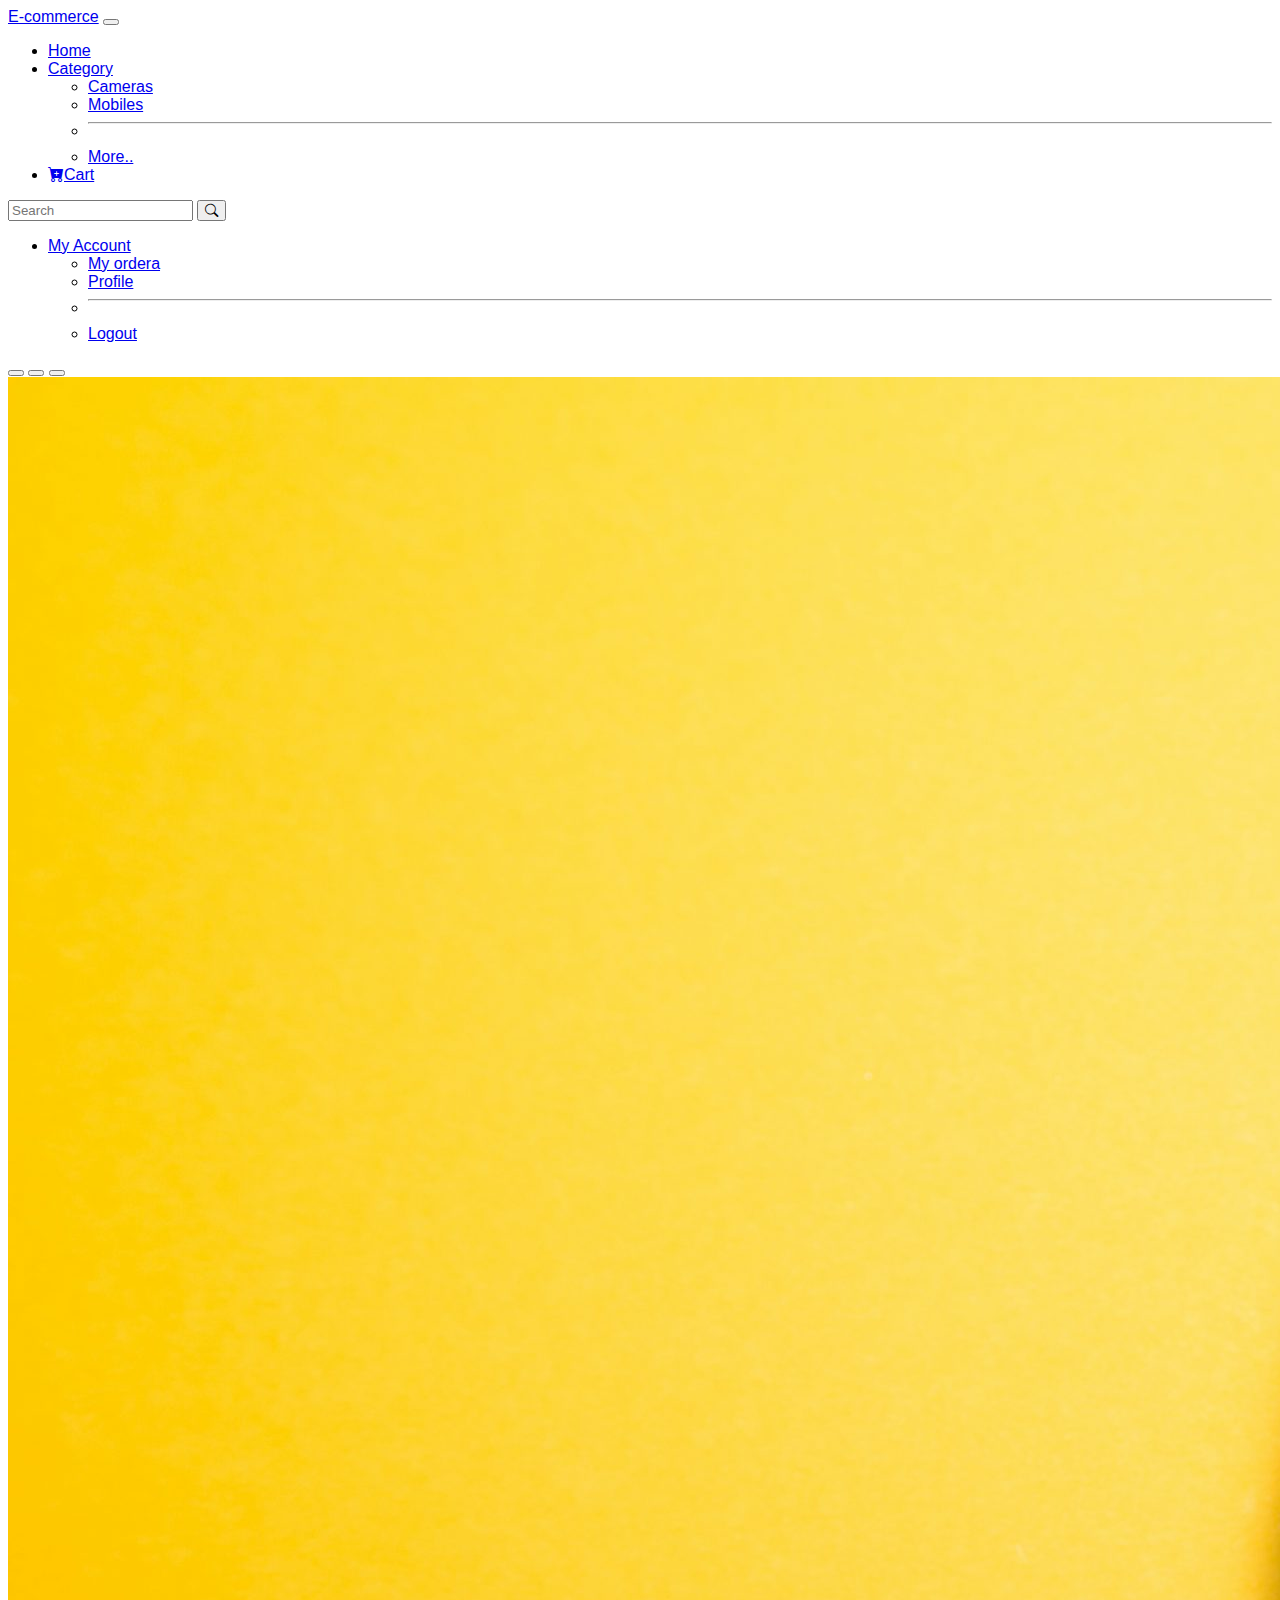
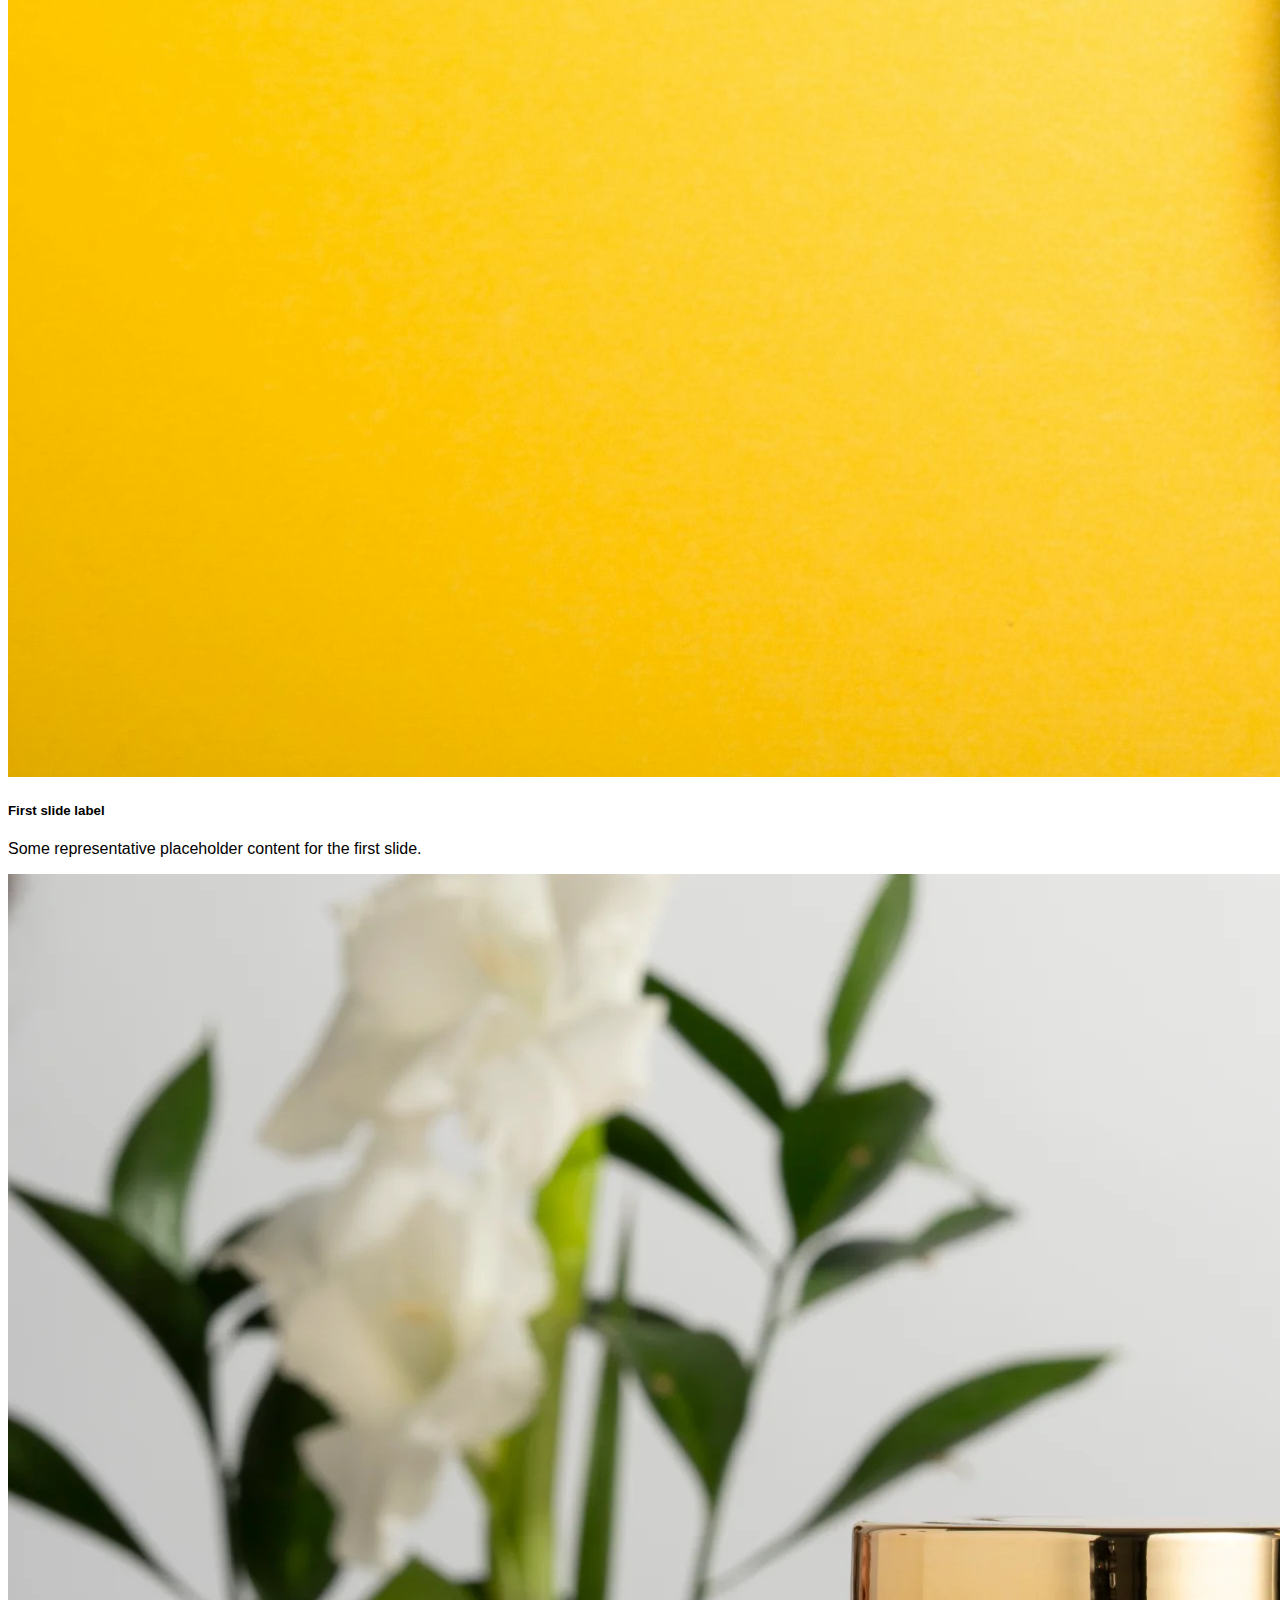
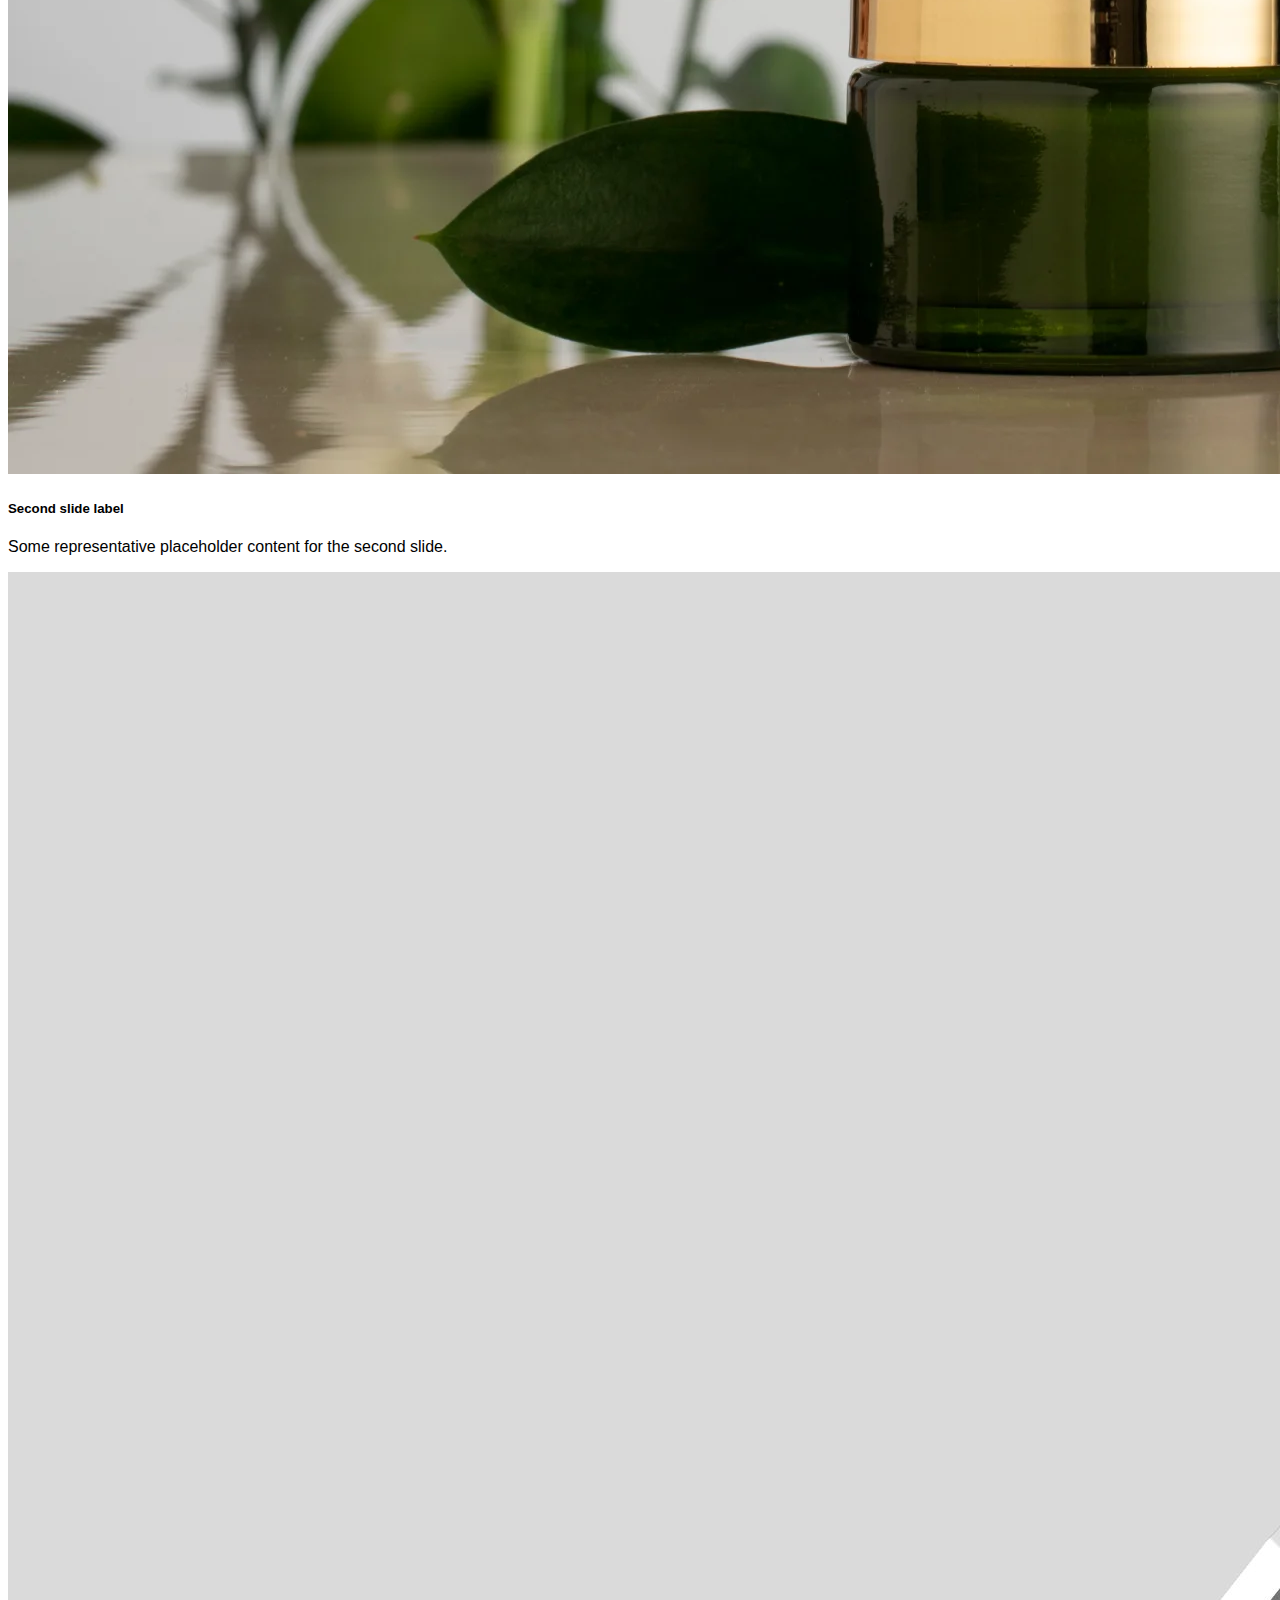
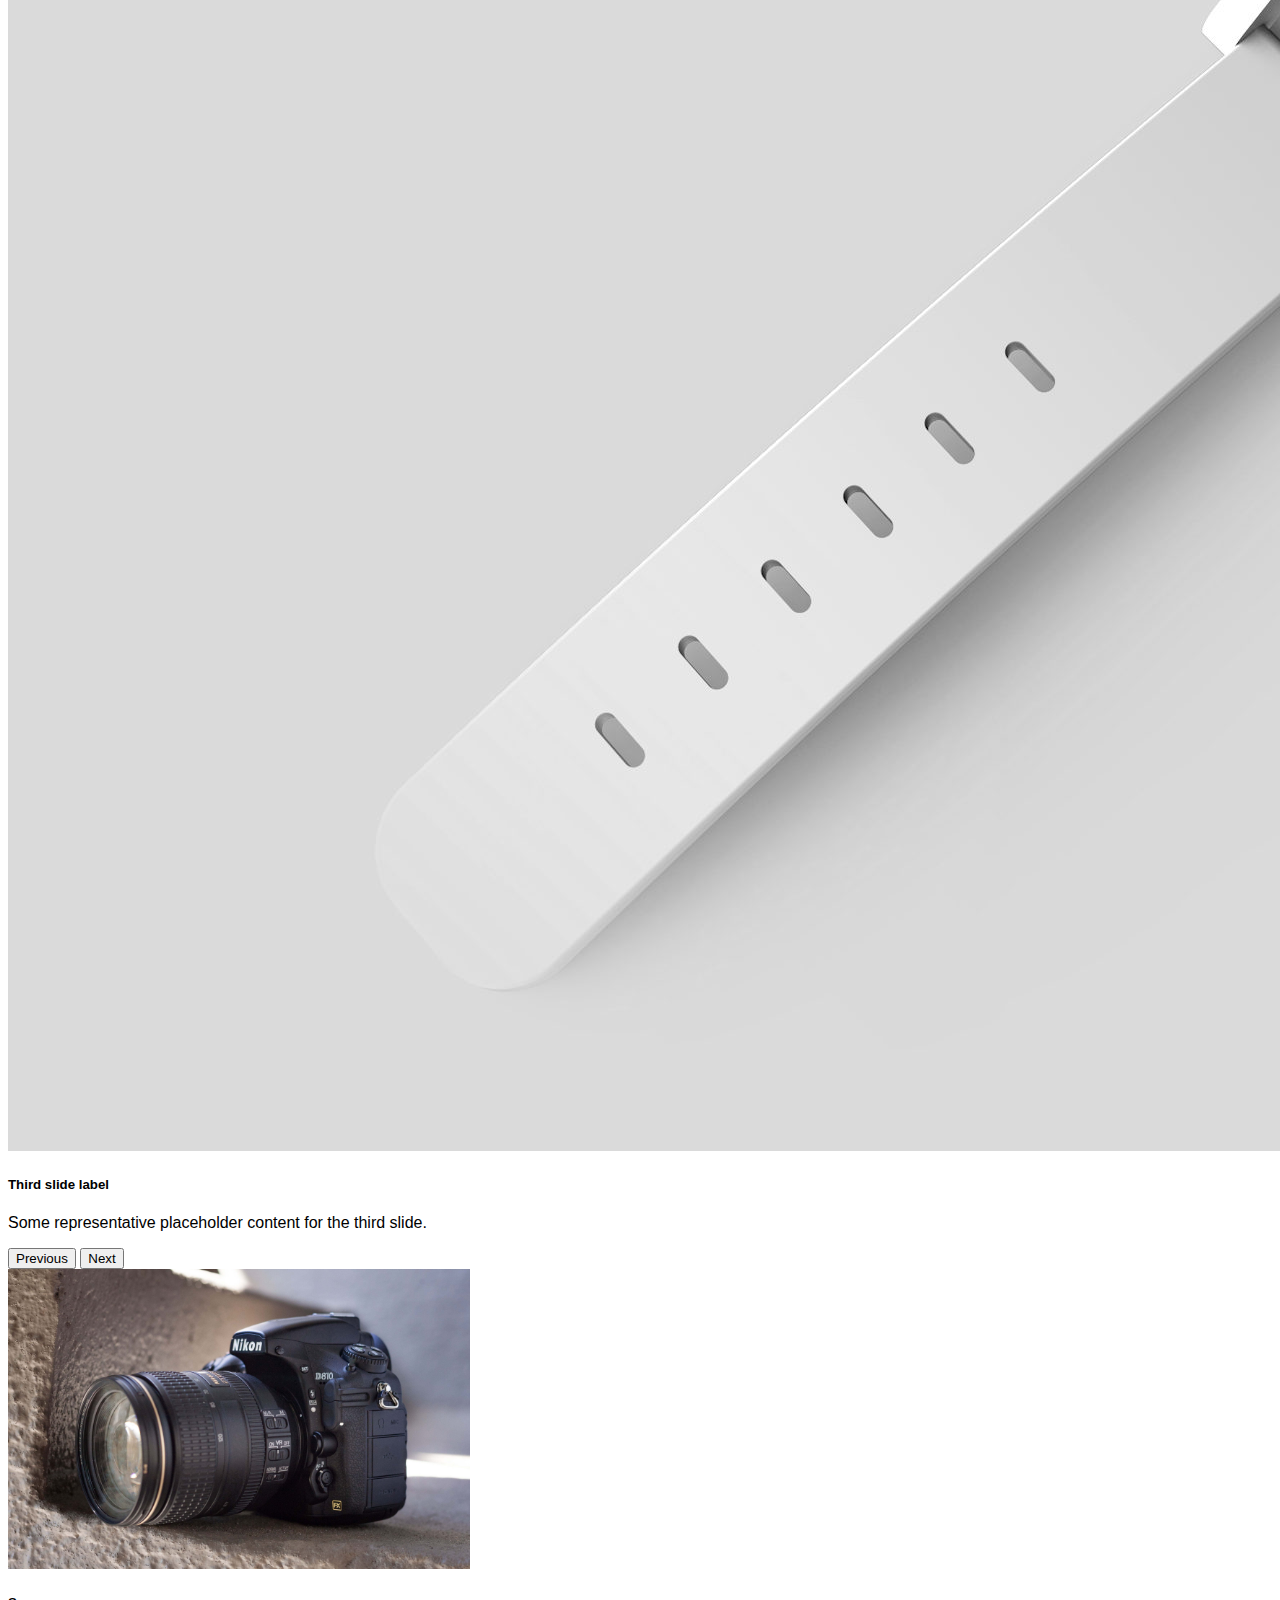
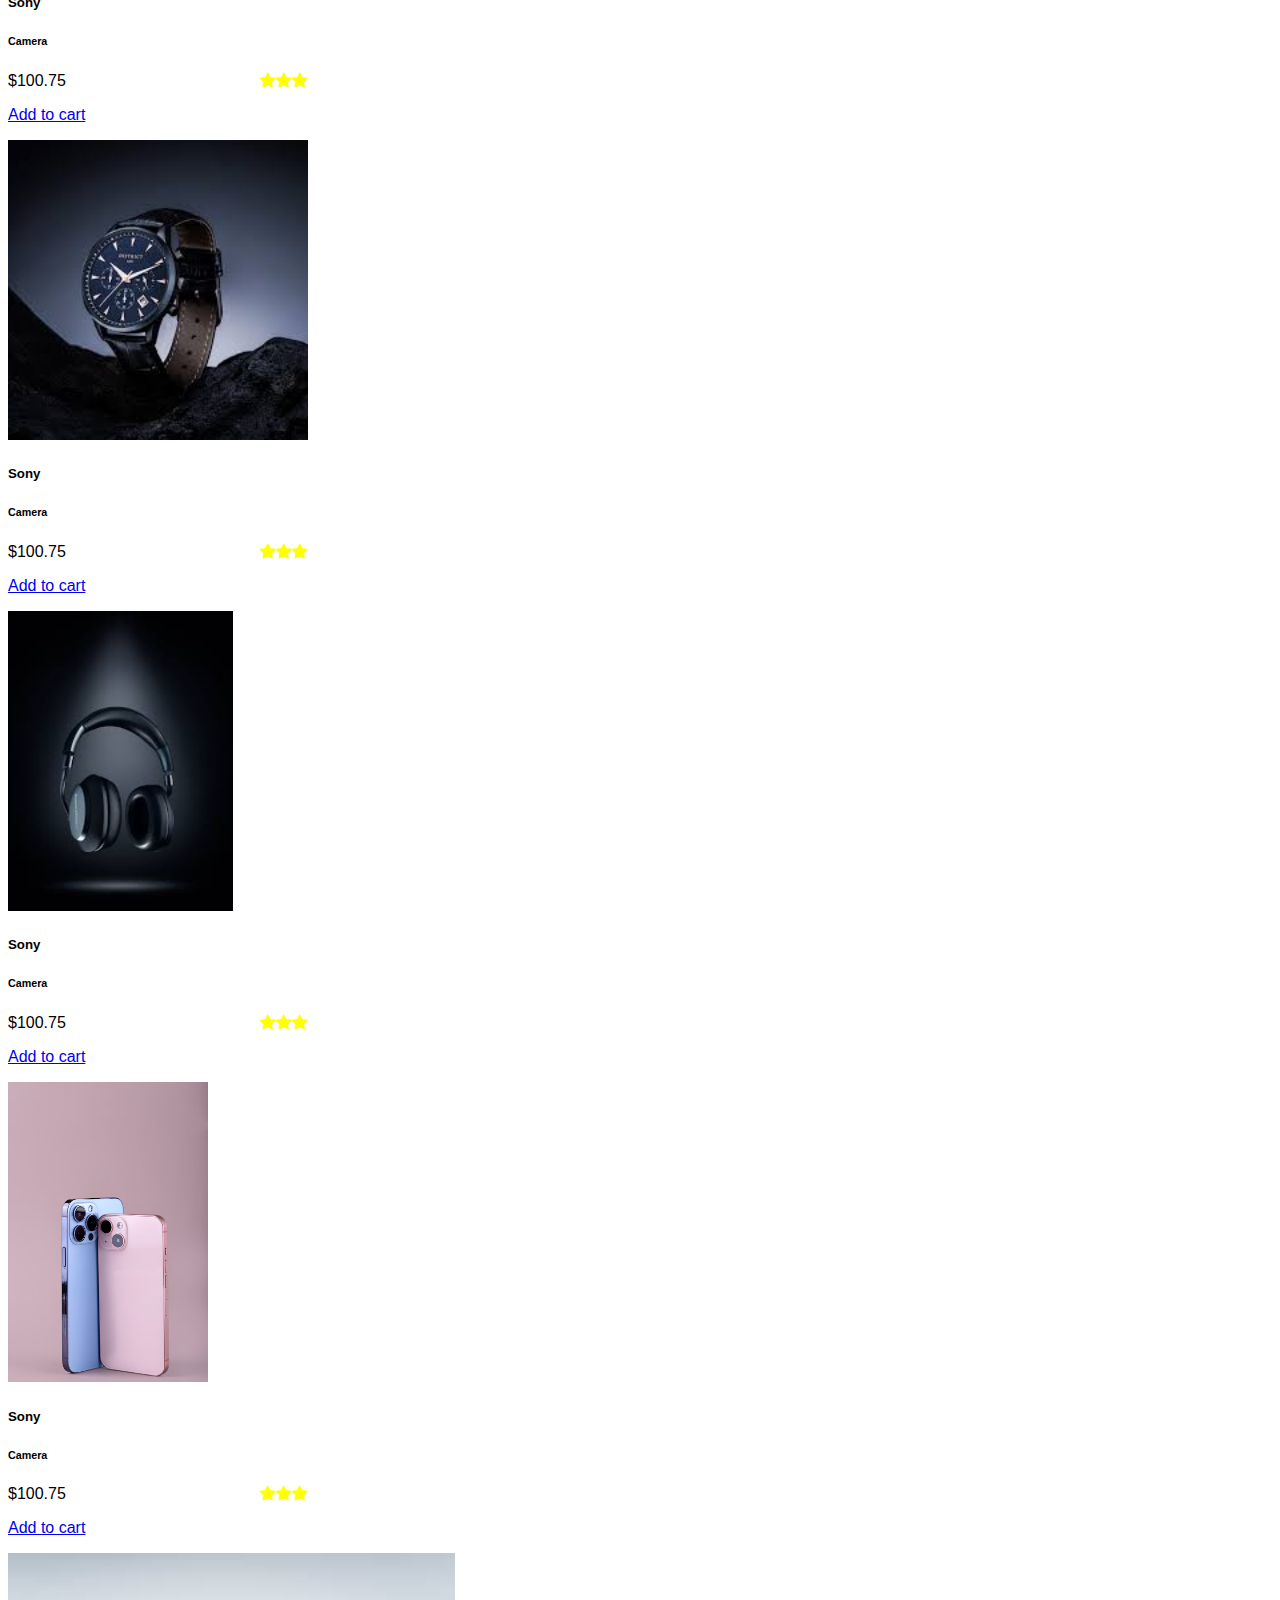
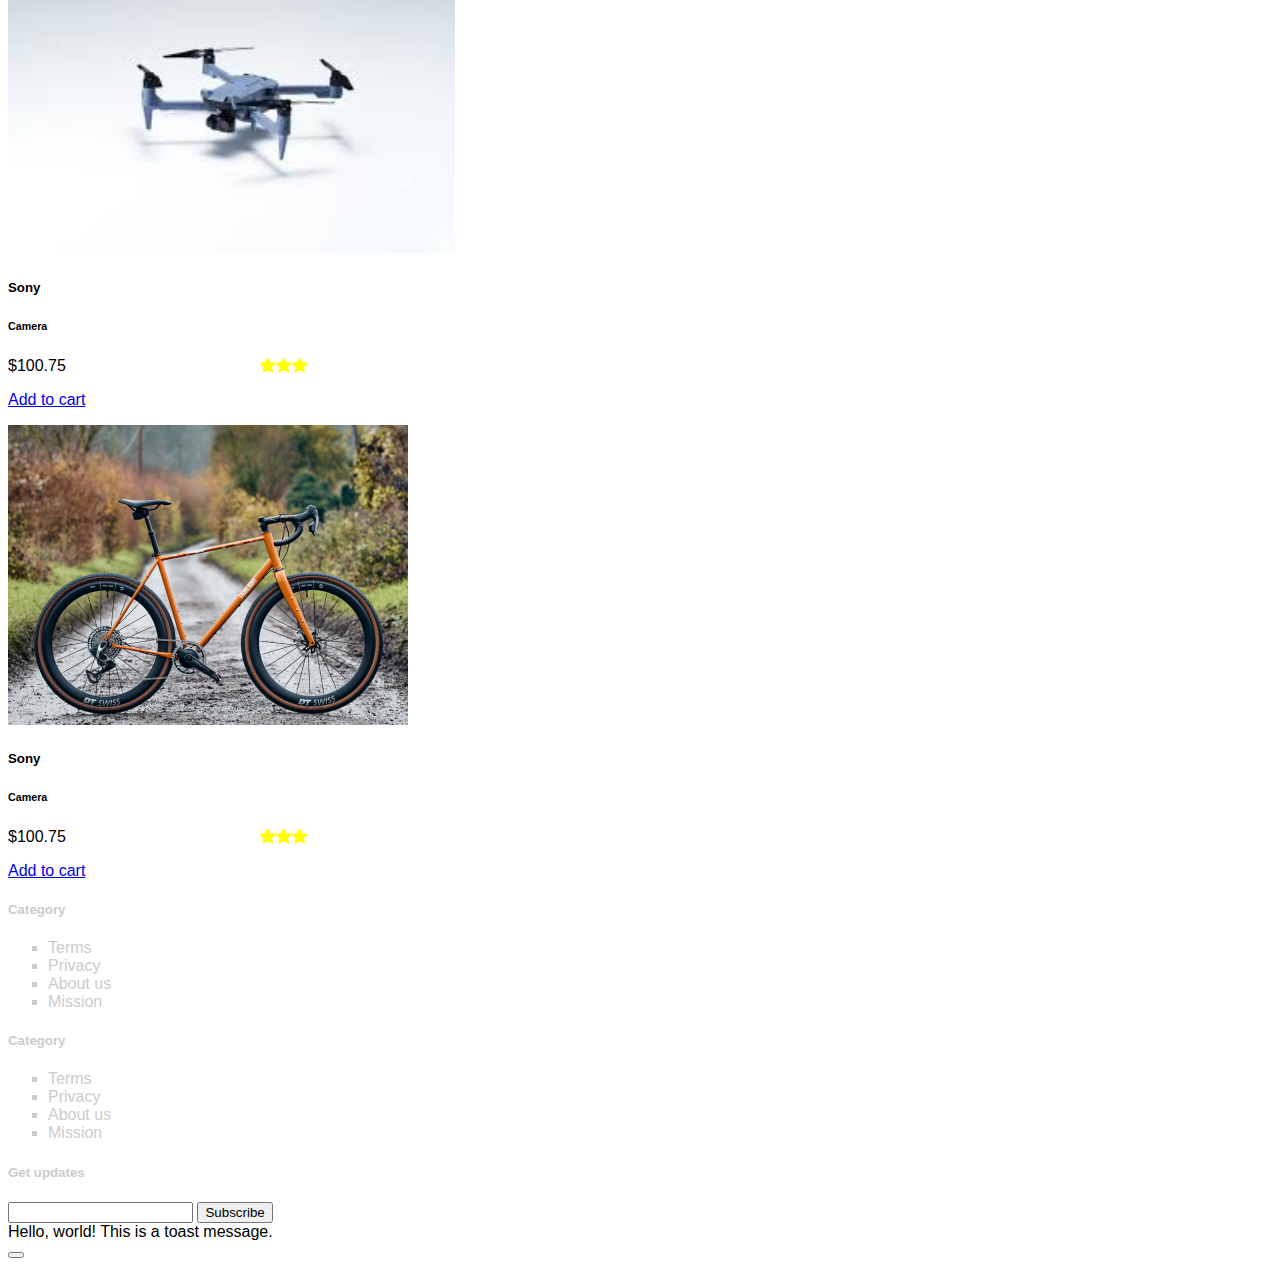
<file: index.html>
<!DOCTYPE html>
<html lang="en">
  <head>
    <meta charset="UTF-8" />
    <meta name="viewport" content="width=device-width, initial-scale=1.0" />
    <link
      href="https://cdn.jsdelivr.net/npm/bootstrap@5.0.2/dist/css/bootstrap.min.css"
      rel="stylesheet"
      integrity="sha384-EVSTQN3/azprG1Anm3QDgpJLIm9Nao0Yz1ztcQTwFspd3yD65VohhpuuCOmLASjC"
      crossorigin="anonymous"
    />
    <link
      rel="stylesheet"
      href="https://cdn.jsdelivr.net/npm/bootstrap-icons@1.11.3/font/bootstrap-icons.min.css"
    />
    <link rel="stylesheet" href="style.css" />
    <title>Document</title>
  </head>
  <body>
    <nav class="navbar navbar-expand-lg navbar-dark bg-dark">
        <div class="container-fluid">
          <a class="navbar-brand" href="/">E-commerce</a>
          <button class="navbar-toggler" type="button" data-bs-toggle="collapse" data-bs-target="#navbarSupportedContent" aria-controls="navbarSupportedContent" aria-expanded="false" aria-label="Toggle navigation">
            <span class="navbar-toggler-icon"></span>
          </button>
          <div class="collapse navbar-collapse" id="navbarSupportedContent">
            <ul class="navbar-nav me-auto mb-2 mb-lg-0">
              <li class="nav-item">
                <a class="nav-link active" aria-current="page" href="index.html">Home</a>
              </li>
             
              <li class="nav-item dropdown">
                <a class="nav-link dropdown-toggle" href="#products" id="navbarDropdown" role="button" data-bs-toggle="dropdown" aria-expanded="false">
                  Category
                </a>
                <ul class="dropdown-menu" aria-labelledby="navbarDropdown">
                  <li><a class="dropdown-item" href="#products">Cameras</a></li>
                  <li><a class="dropdown-item" href="#products">Mobiles</a></li>
                  <li><hr class="dropdown-divider"></li>
                  <li><a class="dropdown-item" href="#products">More..</a></li>
                </ul>
              </li>
              <li class="nav-item">
                <a class="nav-link" href="cart.html"><i class="bi bi-cart-plus-fill"></i>Cart</a>
              </li>
            
            </ul>
            <form class="d-flex">
              <input class="form-control " type="search" placeholder="Search" aria-label="Search">
              <button class="btn btn-primary" type="submit"><i class="bi bi-search"></i></button>
            </form>
            <ul class="navbar-nav mb-lg-0">
                <li class="nav-item dropdown">
                    <a class="nav-link dropdown-toggle" href="#products" id="navbarDropdown" role="button" data-bs-toggle="dropdown" aria-expanded="false">
                      My Account
                    </a>
                    <ul class="dropdown-menu" aria-labelledby="navbarDropdown">
                      <li><a class="dropdown-item" href="#products">My ordera</a></li>
                      <li><a class="dropdown-item" href="#products">Profile</a></li>
                      <li><hr class="dropdown-divider"></li>
                      <li><a class="dropdown-item" href="login.html" >Logout</a></li>
                    </ul>
                  </li>

            </ul>
          </div>
        </div>
      </nav>
      <div class="col-lg-12 col-sm-6">
      <div id="carouselExampleDark" class="carousel carousel-dark slide " data-bs-ride="carousel">
        <div class="carousel-indicators">
          <button type="button" data-bs-target="#carouselExampleDark" data-bs-slide-to="0" class="active" aria-current="true" aria-label="Slide 1"></button>
          <button type="button" data-bs-target="#carouselExampleDark" data-bs-slide-to="1" aria-label="Slide 2"></button>
          <button type="button" data-bs-target="#carouselExampleDark" data-bs-slide-to="2" aria-label="Slide 3"></button>
        </div>
        <div class="carousel-inner">
          <div class="carousel-item active" data-bs-interval="3000">
            <img src="images/carousel 1.jpg" class="d-block w-100" alt="...">
            <div class="carousel-caption d-none d-md-block">
              <h5>First slide label</h5>
              <p>Some representative placeholder content for the first slide.</p>
            </div>
          </div>
          <div class="carousel-item" data-bs-interval="3000">
            <img src="images/carousel 2.webp" class="d-block w-100" alt="...">
            <div class="carousel-caption d-none d-md-block">
              <h5>Second slide label</h5>
              <p>Some representative placeholder content for the second slide.</p>
            </div>
          </div>
          <div class="carousel-item" data-bs-interval="3000">
            <img src="images/carousel 3.jpg" class="d-block w-100" alt="...">
            <div class="carousel-caption d-none d-md-block">
              <h5>Third slide label</h5>
              <p>Some representative placeholder content for the third slide.</p>
            </div>
          </div>
        </div>
        <button class="carousel-control-prev" type="button" data-bs-target="#carouselExampleDark" data-bs-slide="prev">
          <span class="carousel-control-prev-icon" aria-hidden="true"></span>
          <span class="visually-hidden">Previous</span>
        </button>
        <button class="carousel-control-next" type="button" data-bs-target="#carouselExampleDark" data-bs-slide="next">
          <span class="carousel-control-next-icon" aria-hidden="true"></span>
          <span class="visually-hidden">Next</span>
        </button>
      </div>
    </div>
    <div class="container mt-4" id="products">
      <div class="row">
        <div class="col-lg-4 ">
          <div class="card product-items">
            <img
              src="images/camera.jpeg"
              class="card-img-top"
              alt="..." style="height: 300px;" onclick="gotodetails()"
            />
            <div class="card-body">
              <h5 class="card-title">Sony</h5>
              <h6 class="card-subtitle mb-2 text-muted">Camera</h6>
              <p class="card-text">
                $100.75
                <span class="rating" style="float: right"
                  ><i class="bi bi-star-fill"></i><i class="bi bi-star-fill"></i
                  ><i class="bi bi-star-fill"></i
                ></span>
                <div class="d-flex gap-2">
                    <a href="#" class="btn btn-outline-primary" role="button" onclick="showToast()">Add to cart</a>
                    
                  </div>
              </p>
            </div>
          </div>
        </div>
        <div class="col-lg-4 ">
          <div class="card product-items">
            <img
              src="images/images.jpg"
              class="card-img-top"
              alt="..." style="height: 300px;" onclick="gotodetails()"
            />
            <div class="card-body">
              <h5 class="card-title">Sony</h5>
              <h6 class="card-subtitle mb-2 text-muted">Camera</h6>
              <p class="card-text">
                $100.75
                <span class="rating" style="float: right"
                  ><i class="bi bi-star-fill"></i><i class="bi bi-star-fill"></i
                  ><i class="bi bi-star-fill"></i
                ></span>
                <div class="d-flex gap-2">
                    <a href="#" class="btn btn-outline-primary" role="button">Add to cart</a>
                    
                  </div>
              </p>
            </div>
          </div>
        </div>
        <div class="col-lg-4 ">
          <div class="card product-items">
            <img
              src="images/headphones.jpg"
              class="card-img-top"
              alt="..." style="height: 300px;" onclick="gotodetails()"
            />
            <div class="card-body">
              <h5 class="card-title">Sony</h5>
              <h6 class="card-subtitle mb-2 text-muted">Camera</h6>
              <p class="card-text">
                $100.75
                <span class="rating" style="float: right"
                  ><i class="bi bi-star-fill"></i><i class="bi bi-star-fill"></i
                  ><i class="bi bi-star-fill"></i
                ></span>
                <div class="d-flex gap-2">
                    <a href="#" class="btn btn-outline-primary" role="button">Add to cart</a>
                    
                  </div>
              </p>
            </div>
          </div>
        </div>
    </div>
        <div class="row ml-auto">
        <div class="col-lg-4">
          <div class="card product-items">
            <img
              src="images/mobiles.avif"
              class="card-img-top"
              alt="..." style="height: 300px;" onclick="gotodetails()"
            />
            <div class="card-body">
              <h5 class="card-title">Sony</h5>
              <h6 class="card-subtitle mb-2 text-muted">Camera</h6>
              <p class="card-text">
                $100.75
                <span class="rating" style="float: right"
                  ><i class="bi bi-star-fill"></i><i class="bi bi-star-fill"></i
                  ><i class="bi bi-star-fill"></i
                ></span>
                <div class="d-flex gap-2">
                    <a href="#" class="btn btn-outline-primary" role="button">Add to cart</a>
                    
                  </div>
              </p>
            </div>
          </div>
        </div>
        <div class="col-lg-4">
          <div class="card product-items">
            <img
              src="images/drones.jpg"
              class="card-img-top"
              alt="..." style="height: 300px;" onclick="gotodetails()"
            />
            <div class="card-body">
              <h5 class="card-title">Sony</h5>
              <h6 class="card-subtitle mb-2 text-muted">Camera</h6>
              <p class="card-text">
                $100.75
                <span class="rating" style="float: right"
                  ><i class="bi bi-star-fill"></i><i class="bi bi-star-fill"></i
                  ><i class="bi bi-star-fill"></i
                ></span>
                <div class="d-flex gap-2">
                    <a href="#" class="btn btn-outline-primary" role="button">Add to cart</a>
                    
                  </div>
              </p>
            </div>
          </div>
        </div>
        <div class="col-lg-4">
          <div class="card product-items">
            <img
              src="images/bicycle.jpg"
              class="card-img-top"
              alt="..." style="height: 300px;" onclick="gotodetails()"
            />
            <div class="card-body">
              <h5 class="card-title">Sony</h5>
              <h6 class="card-subtitle mb-2 text-muted">Camera</h6>
              <p class="card-text">
                $100.75
                <span class="rating" style="float: right"
                  ><i class="bi bi-star-fill"></i><i class="bi bi-star-fill"></i
                  ><i class="bi bi-star-fill"></i
                ></span>
                <div class="d-flex gap-2">
                    <a href="#" class="btn btn-outline-primary" role="button">Add to cart</a>
                    
                  </div>
              </p>
            </div>
          </div>
        </div>
    </div>
      
    </div>
    <div class="footer mt-5 bg-dark text-light">
        <div class="container py-4">
            <div class="row d-flex footer-items">
                <div class="col">
                    <h5>Category</h5>
                    <ul>
                       <li>Terms</li>
                       <li>Privacy</li>
                       <li>About us</li>
                       <li>Mission</li>
                    </ul>
                </div>
                <div class="col">
                    <h5>Category</h5>
                    <ul>
                       <li>Terms</li>
                       <li>Privacy</li>
                       <li>About us</li>
                       <li>Mission</li>
                    </ul>
                </div>
                <div class="col">
                    <h5>Get updates</h5>
                    <div class="d-flex">
                       
                        <input type="text" class="form-control">
                        <button class="btn btn-primary">Subscribe</button>
                    </div>
                  
                </div>
            </div>
        </div>
        
    </div>
    <div class="toast align-items-center text-white bg-primary border-0 position-fixed top-0" role="alert" aria-live="assertive" aria-atomic="true">
        <div class="d-flex">
          <div class="toast-body">
            Hello, world! This is a toast message.
          </div>
          <button type="button" class="btn-close btn-close-white me-2 m-auto" data-bs-dismiss="toast" aria-label="Close"></button>
        </div>
      </div>
  </body>
  <script src="main.js"></script>
  <script src="https://cdn.jsdelivr.net/npm/bootstrap@5.3.5/dist/js/bootstrap.bundle.min.js" integrity="sha384-k6d4wzSIapyDyv1kpU366/PK5hCdSbCRGRCMv+eplOQJWyd1fbcAu9OCUj5zNLiq" crossorigin="anonymous"></script>
</html>
</file>
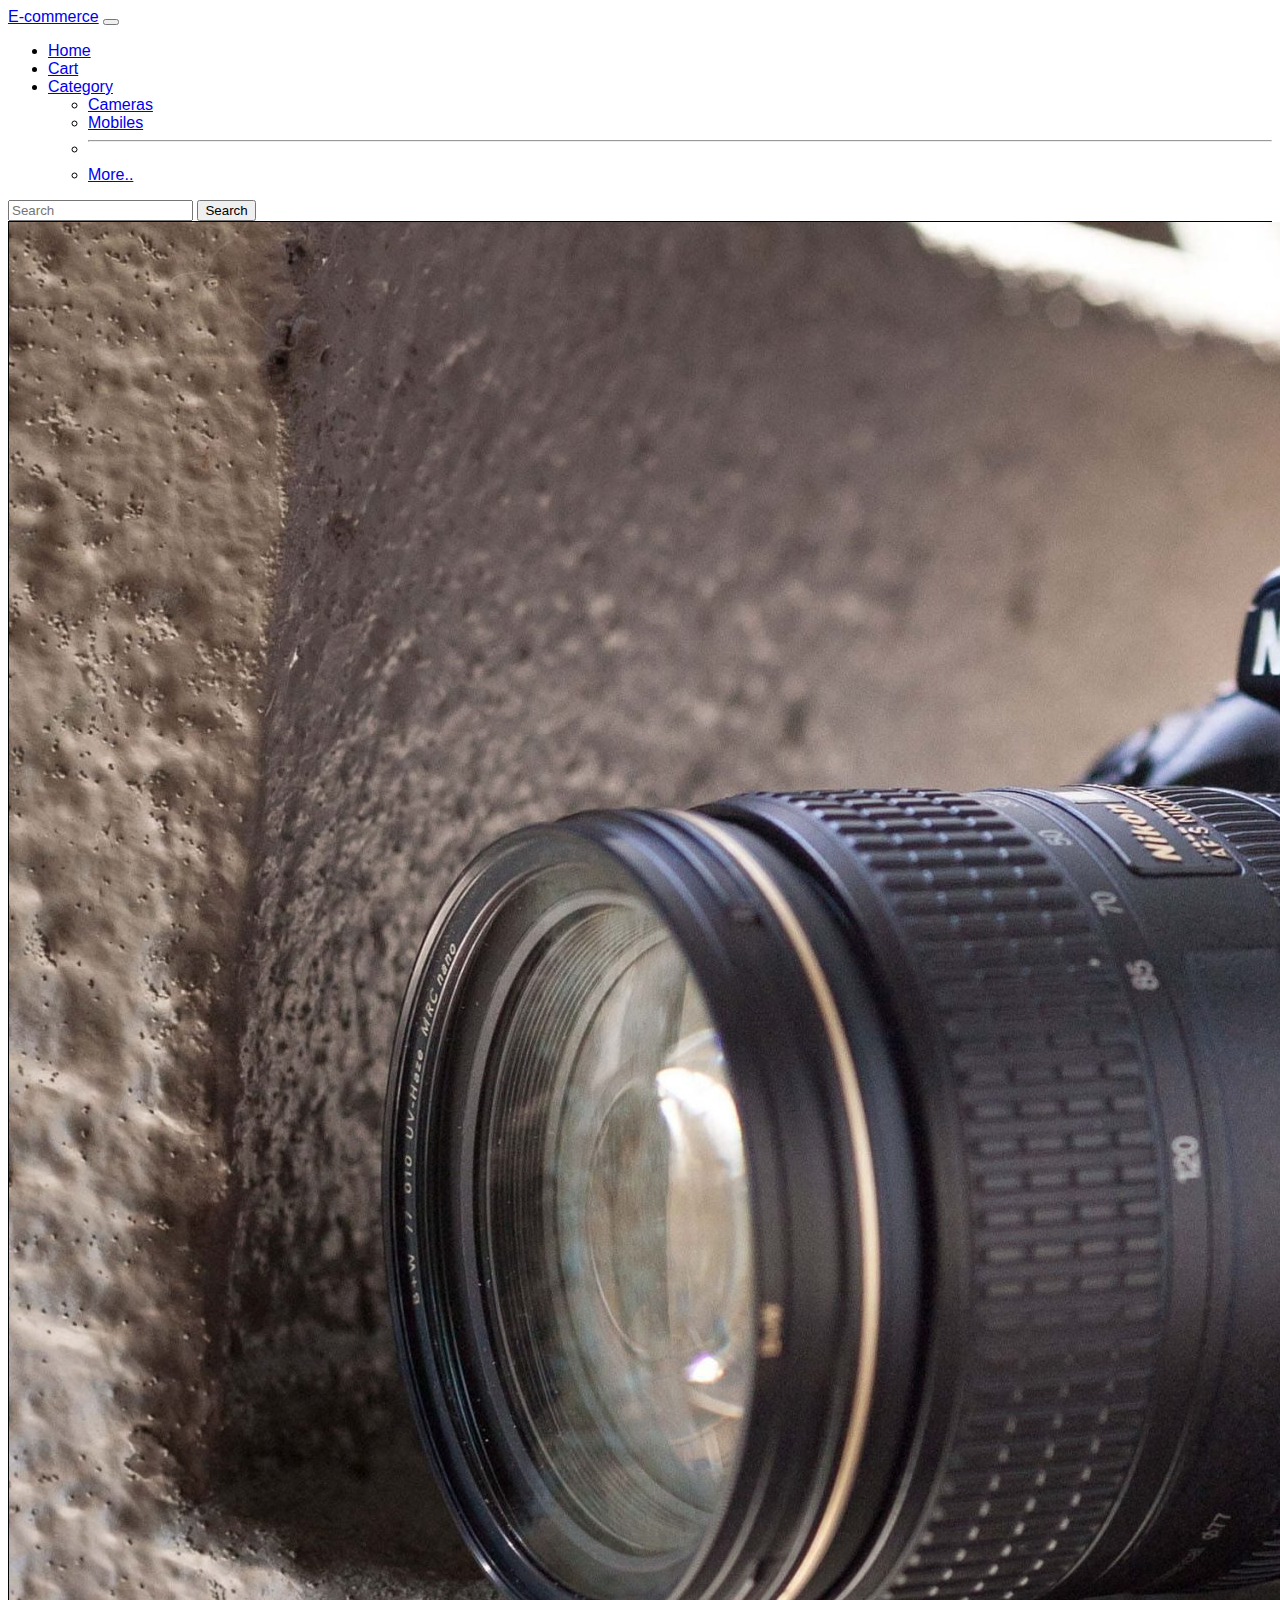
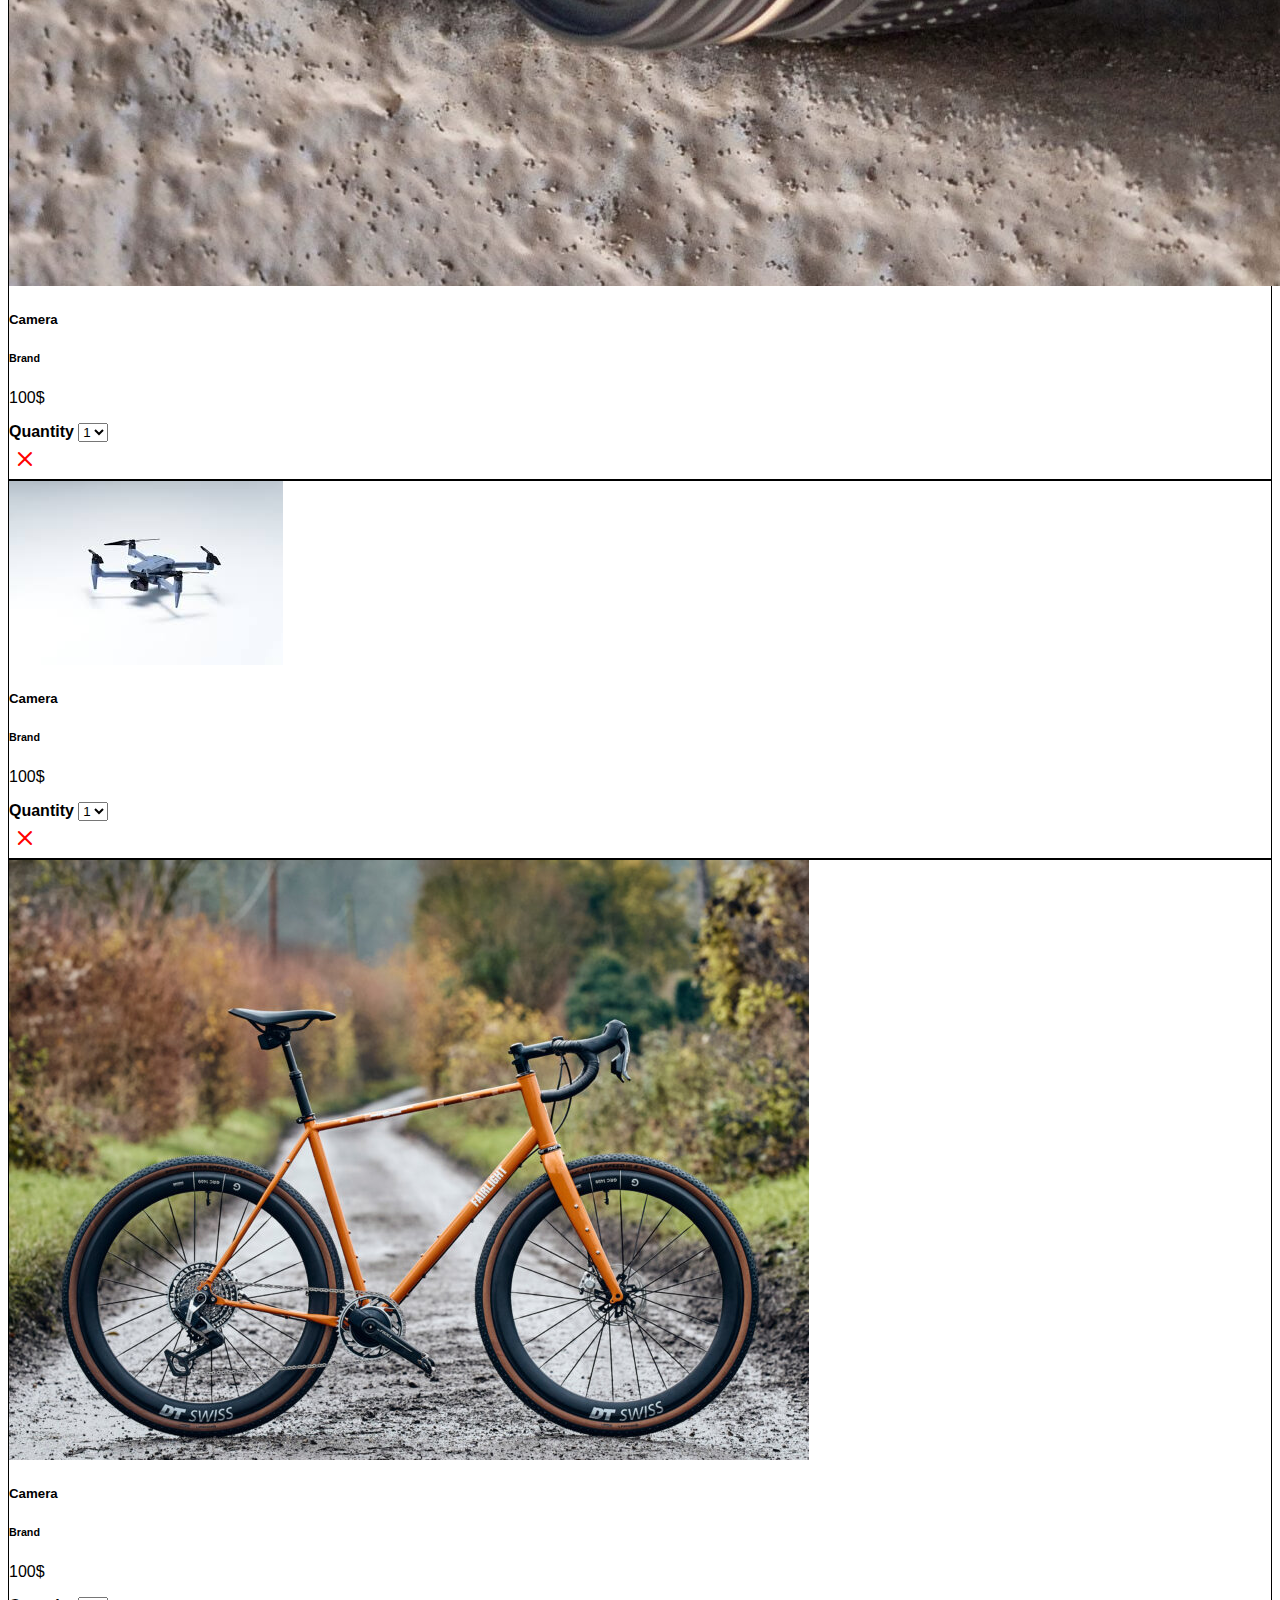
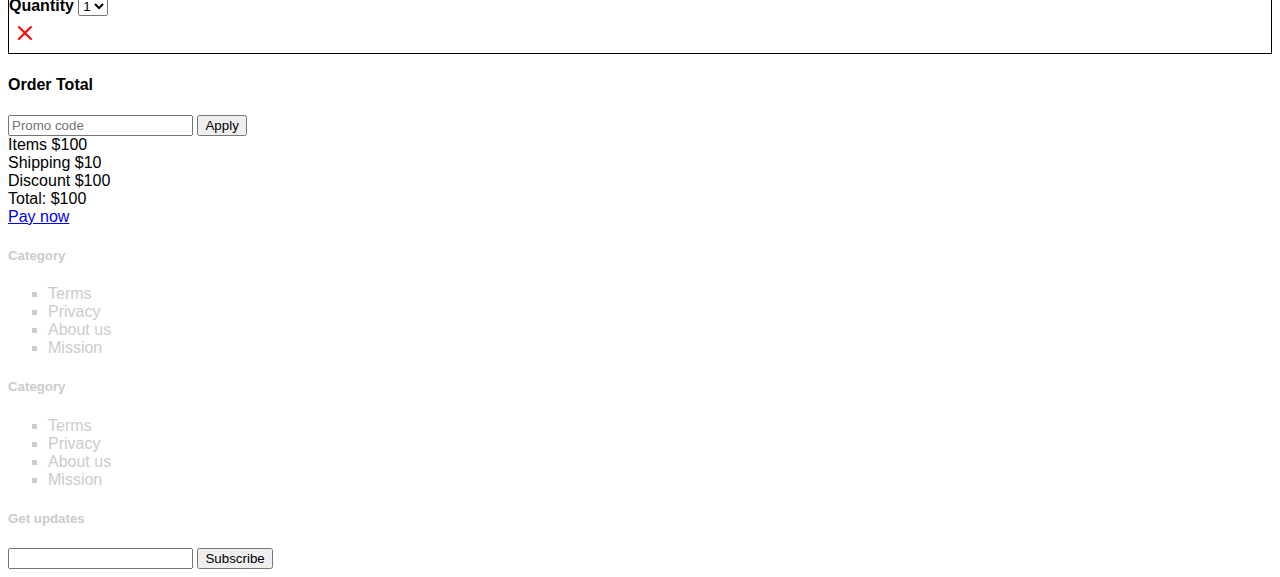
<file: cart.html>
<!DOCTYPE html>
<html lang="en">
  <head>
    <meta charset="UTF-8" />
    <meta name="viewport" content="width=device-width, initial-scale=1.0" />
    <link
      href="https://cdn.jsdelivr.net/npm/bootstrap@5.0.2/dist/css/bootstrap.min.css"
      rel="stylesheet"
      integrity="sha384-EVSTQN3/azprG1Anm3QDgpJLIm9Nao0Yz1ztcQTwFspd3yD65VohhpuuCOmLASjC"
      crossorigin="anonymous"
    />
    <link
      rel="stylesheet"
      href="https://cdn.jsdelivr.net/npm/bootstrap-icons@1.11.3/font/bootstrap-icons.min.css"
    />
    <link rel="stylesheet" href="style.css" />
    <title>Document</title>
  </head>
  <body>
    <nav class="navbar navbar-expand-lg navbar-dark bg-dark">
      <div class="container-fluid">
        <a class="navbar-brand" href="#">E-commerce</a>
        <button
          class="navbar-toggler"
          type="button"
          data-bs-toggle="collapse"
          data-bs-target="#navbarSupportedContent"
          aria-controls="navbarSupportedContent"
          aria-expanded="false"
          aria-label="Toggle navigation"
        >
          <span class="navbar-toggler-icon"></span>
        </button>
        <div class="collapse navbar-collapse" id="navbarSupportedContent">
          <ul class="navbar-nav me-auto mb-2 mb-lg-0">
            <li class="nav-item">
              <a class="nav-link active" aria-current="page" href="index.html"
                >Home</a
              >
            </li>
            <li class="nav-item">
              <a class="nav-link" href="cart.html">Cart</a>
            </li>
            <li class="nav-item dropdown">
              <a
                class="nav-link dropdown-toggle"
                href="#"
                id="navbarDropdown"
                role="button"
                data-bs-toggle="dropdown"
                aria-expanded="false"
              >
                Category
              </a>
              <ul class="dropdown-menu" aria-labelledby="navbarDropdown">
                <li><a class="dropdown-item" href="index.html">Cameras</a></li>
                <li><a class="dropdown-item" href="index.html">Mobiles</a></li>
                <li><hr class="dropdown-divider" /></li>
                <li><a class="dropdown-item" href="index.html">More..</a></li>
              </ul>
            </li>
          </ul>
          <form class="d-flex">
            <input
              class="form-control me-2"
              type="search"
              placeholder="Search"
              aria-label="Search"
            />
            <button class="btn btn-outline-primary" type="submit">
              Search
            </button>
          </form>
        </div>
      </div>
    </nav>
    <div class="container mt-5">
      <div class="row d-flex">
        <div class="col-lg-12 d-flex flex-column">
          <div class="cart-item p-3">
            <div class="d-flex flex-row">
              <img src="images/camera.jpeg" alt="" class="col-2 img-fluid" />
              <div class="col-6 p-2">
                <h5>Camera</h5>
                <h6>Brand</h6>
                <p>100$</p>
              </div>
              <div class="col-2 p-2">
                <b>Quantity</b>
                <select name="" id="">
                  <option value="1">1</option>
                  <option value="2">2</option>
                  <option value="3">3</option>
                  <option value="4">4</option>
                </select>
              </div>
              <div class="col-2 d-flex justify-content-end">
                <i class="bi bi-x"></i>
              </div>
            </div>
          </div>
          <div class="cart-item p-3">
            <div class="d-flex flex-row">
              <img src="images/drones.jpg" alt="" class="col-2 img-fluid" />
              <div class="col-6 p-2">
                <h5>Camera</h5>
                <h6>Brand</h6>
                <p>100$</p>
              </div>
              <div class="col-2 p-2">
                <b>Quantity</b>
                <select name="" id="">
                  <option value="1">1</option>
                  <option value="2">2</option>
                  <option value="3">3</option>
                  <option value="4">4</option>
                </select>
              </div>
              <div class="col-2 d-flex justify-content-end">
                <i class="bi bi-x"></i>
              </div>
            </div>
          </div>
          <div class="cart-item p-3">
            <div class="d-flex flex-row">
              <img src="images/bicycle.jpg" alt="" class="col-2 img-fluid" />
              <div class="col-6 p-2">
                <h5>Camera</h5>
                <h6>Brand</h6>
                <p>100$</p>
              </div>
              <div class="col-2 p-2">
                <b>Quantity</b>
                <select name="" id="">
                  <option value="1">1</option>
                  <option value="2">2</option>
                  <option value="3">3</option>
                  <option value="4">4</option>
                </select>
              </div>
              <div class="col-2 d-flex justify-content-end">
                <i class="bi bi-x"></i>
              </div>
            </div>
          </div>
        </div>
        <div class="col-lg-6">
          <h4>Order Total</h4>
          <div class="d-flex py-3">
            <input type="text" class="form-control" placeholder="Promo code" />
            <button class="btn btn-primary">Apply</button>
          </div>
          <div class="d-flex flex-row justify-content-between p-2">
            <span class="bil-item">Items</span>
            <span class="bil-item">$100</span>
          </div>
          <div class="d-flex flex-row justify-content-between p-2">
            <span class="bil-item">Shipping</span>
            <span class="bil-item">$10</span>
          </div>
          <div class="d-flex flex-row justify-content-between p-2">
            <span class="bil-item">Discount</span>
            <span class="bil-item">$100</span>
          </div>
          <div class="d-flex flex-row justify-content-between p-2">
            <span class="bil-item fs-5">Total: </span>
            <span class="bil-item fs-5">$100</span>
          </div>
          <div class="d-flex mt-3">
            <a class="btn btn-outline-primary flex-grow-1" href="checkout.html">
              Pay now
            </a>
          </div>
        </div>
      </div>
    </div>
    <div class="footer mt-5 bg-dark text-light">
      <div class="container py-4">
        <div class="row d-flex footer-items">
          <div class="col">
            <h5>Category</h5>
            <ul>
              <li>Terms</li>
              <li>Privacy</li>
              <li>About us</li>
              <li>Mission</li>
            </ul>
          </div>
          <div class="col">
            <h5>Category</h5>
            <ul>
              <li>Terms</li>
              <li>Privacy</li>
              <li>About us</li>
              <li>Mission</li>
            </ul>
          </div>
          <div class="col">
            <h5>Get updates</h5>
            <div class="d-flex">
              <input type="text" class="form-control" />
              <button class="btn btn-primary">Subscribe</button>
            </div>
          </div>
        </div>
      </div>
    </div>
  </body>
  <script
    src="https://cdn.jsdelivr.net/npm/bootstrap@5.3.5/dist/js/bootstrap.bundle.min.js"
    integrity="sha384-k6d4wzSIapyDyv1kpU366/PK5hCdSbCRGRCMv+eplOQJWyd1fbcAu9OCUj5zNLiq"
    crossorigin="anonymous"
  ></script>
</html>
</file>
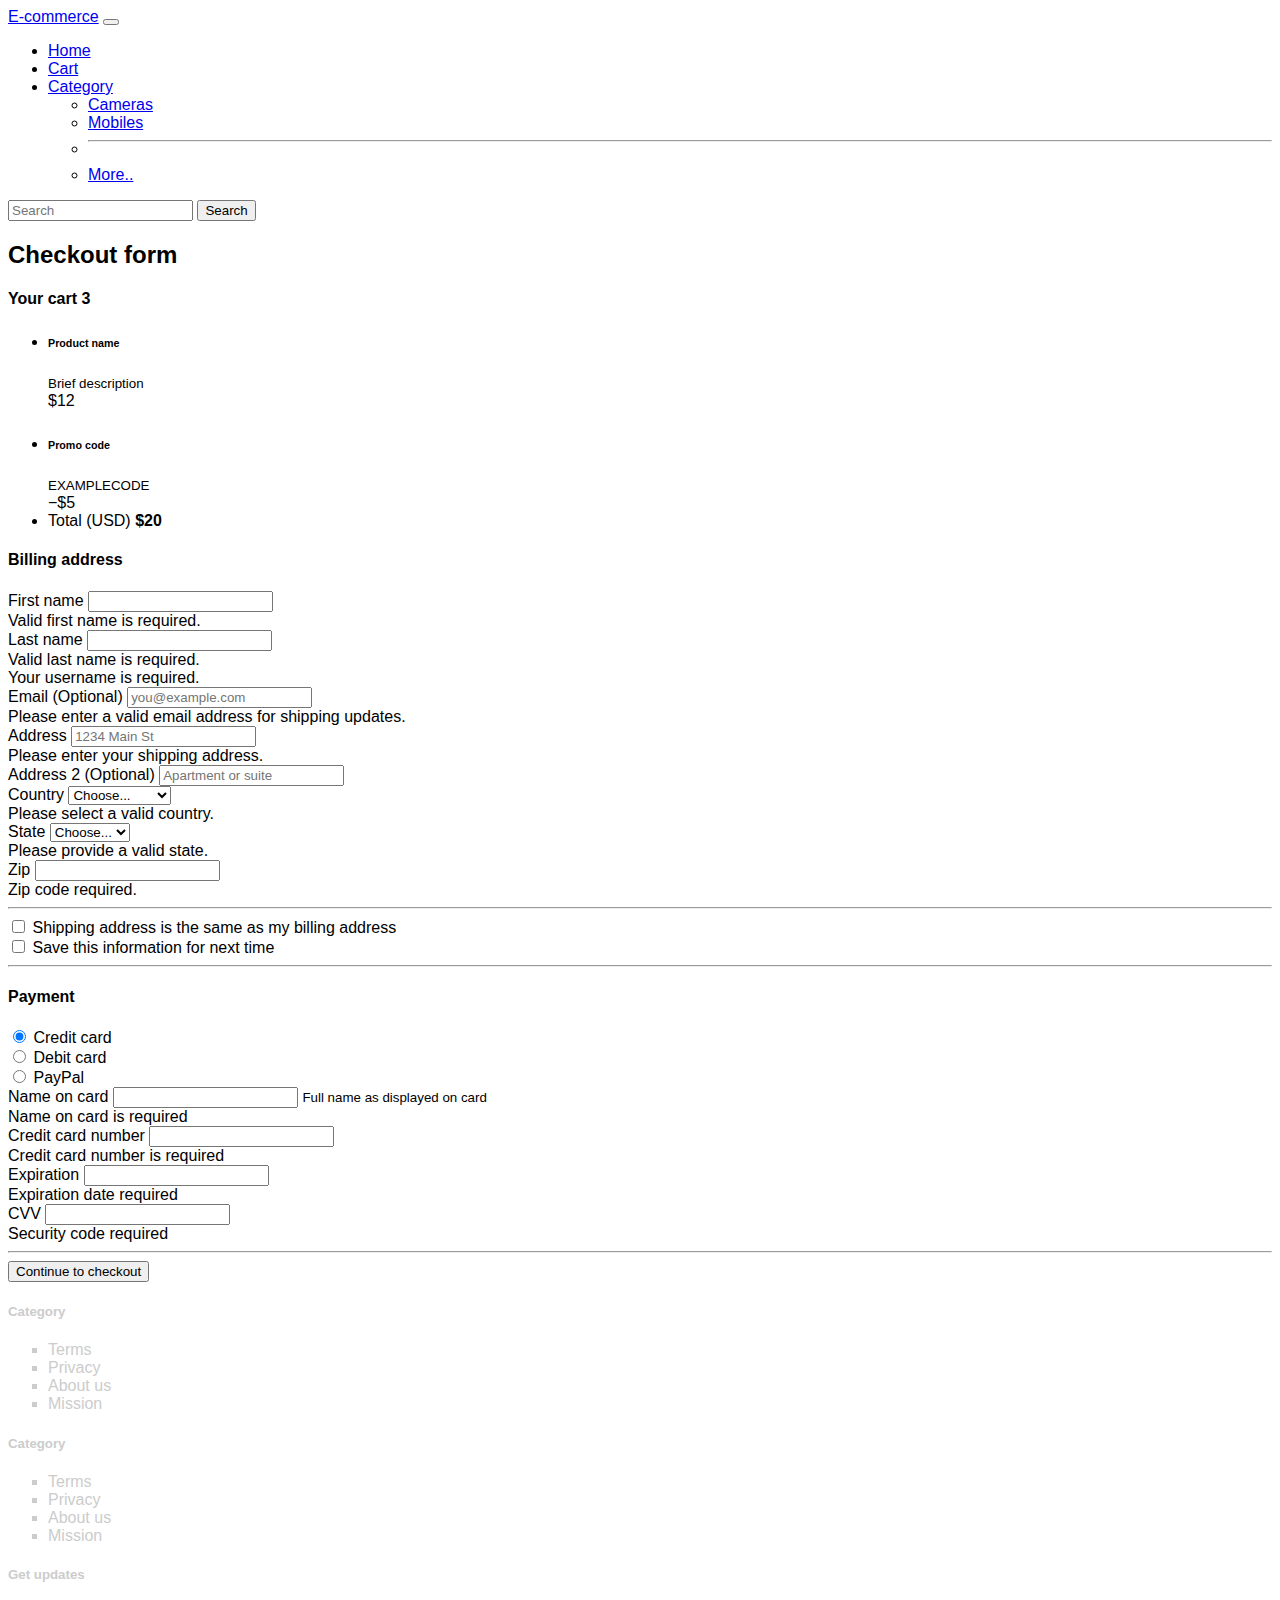
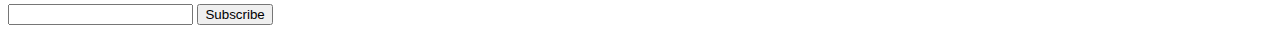
<file: checkout.html>
<!DOCTYPE html>
<html lang="en">
  <head>
    <meta charset="UTF-8" />
    <meta name="viewport" content="width=device-width, initial-scale=1.0" />
    <link
      href="https://cdn.jsdelivr.net/npm/bootstrap@5.0.2/dist/css/bootstrap.min.css"
      rel="stylesheet"
      integrity="sha384-EVSTQN3/azprG1Anm3QDgpJLIm9Nao0Yz1ztcQTwFspd3yD65VohhpuuCOmLASjC"
      crossorigin="anonymous"
    />
    <link
      rel="stylesheet"
      href="https://cdn.jsdelivr.net/npm/bootstrap-icons@1.11.3/font/bootstrap-icons.min.css"
    />
    <link rel="stylesheet" href="style.css" />
    <title>Document</title>
  </head>
  <body>
    <nav class="navbar navbar-expand-lg navbar-dark bg-dark">
      <div class="container-fluid">
        <a class="navbar-brand" href="#">E-commerce</a>
        <button
          class="navbar-toggler"
          type="button"
          data-bs-toggle="collapse"
          data-bs-target="#navbarSupportedContent"
          aria-controls="navbarSupportedContent"
          aria-expanded="false"
          aria-label="Toggle navigation"
        >
          <span class="navbar-toggler-icon"></span>
        </button>
        <div class="collapse navbar-collapse" id="navbarSupportedContent">
          <ul class="navbar-nav me-auto mb-2 mb-lg-0">
            <li class="nav-item">
              <a class="nav-link active" aria-current="page" href="#">Home</a>
            </li>
            <li class="nav-item">
              <a class="nav-link" href="#">Cart</a>
            </li>
            <li class="nav-item dropdown">
              <a
                class="nav-link dropdown-toggle"
                href="#"
                id="navbarDropdown"
                role="button"
                data-bs-toggle="dropdown"
                aria-expanded="false"
              >
                Category
              </a>
              <ul class="dropdown-menu" aria-labelledby="navbarDropdown">
                <li><a class="dropdown-item" href="#">Cameras</a></li>
                <li><a class="dropdown-item" href="#">Mobiles</a></li>
                <li><hr class="dropdown-divider" /></li>
                <li><a class="dropdown-item" href="#">More..</a></li>
              </ul>
            </li>
          </ul>
          <form class="d-flex">
            <input
              class="form-control me-2"
              type="search"
              placeholder="Search"
              aria-label="Search"
            />
            <button class="btn btn-outline-primary" type="submit">
              Search
            </button>
          </form>
        </div>
      </div>
    </nav>
    <div class="container">
      <main>
        <div class="py-5 text-center">
          <h2>Checkout form</h2>
        </div>

        <div class="row g-5">
          <div class="col-md-5 col-lg-4 order-md-last">
            <h4 class="d-flex justify-content-between align-items-center mb-3">
              <span class="text-primary">Your cart</span>
              <span class="badge bg-primary rounded-pill">3</span>
            </h4>
            <ul class="list-group mb-3">
              <li class="list-group-item d-flex justify-content-between lh-sm">
                <div>
                  <h6 class="my-0">Product name</h6>
                  <small class="text-muted">Brief description</small>
                </div>
                <span class="text-muted">$12</span>
              </li>
              <li
                class="list-group-item d-flex justify-content-between bg-light"
              >
                <div class="text-success">
                  <h6 class="my-0">Promo code</h6>
                  <small>EXAMPLECODE</small>
                </div>
                <span class="text-success">−$5</span>
              </li>
              <li class="list-group-item d-flex justify-content-between">
                <span>Total (USD)</span>
                <strong>$20</strong>
              </li>
            </ul>
          </div>
          <div class="col-md-7 col-lg-8">
            <h4 class="mb-3">Billing address</h4>
            <form
              class="needs-validation"
              novalidate=""
              action="order-succes.html"
            >
              <div class="row g-3">
                <div class="col-sm-6">
                  <label for="firstName" class="form-label">First name</label>
                  <input
                    type="text"
                    class="form-control"
                    id="firstName"
                    placeholder=""
                    value=""
                    required=""
                  />
                  <div class="invalid-feedback">
                    Valid first name is required.
                  </div>
                </div>

                <div class="col-sm-6">
                  <label for="lastName" class="form-label">Last name</label>
                  <input
                    type="text"
                    class="form-control"
                    id="lastName"
                    placeholder=""
                    value=""
                    required=""
                  />
                  <div class="invalid-feedback">
                    Valid last name is required.
                  </div>
                </div>

                <div class="col-12">
                  <div class="input-group has-validation">
                    <div class="invalid-feedback">
                      Your username is required.
                    </div>
                  </div>
                </div>

                <div class="col-12">
                  <label for="email" class="form-label"
                    >Email <span class="text-muted">(Optional)</span></label
                  >
                  <input
                    type="email"
                    class="form-control"
                    id="email"
                    placeholder="you@example.com"
                  />
                  <div class="invalid-feedback">
                    Please enter a valid email address for shipping updates.
                  </div>
                </div>

                <div class="col-12">
                  <label for="address" class="form-label">Address</label>
                  <input
                    type="text"
                    class="form-control"
                    id="address"
                    placeholder="1234 Main St"
                    required=""
                  />
                  <div class="invalid-feedback">
                    Please enter your shipping address.
                  </div>
                </div>

                <div class="col-12">
                  <label for="address2" class="form-label"
                    >Address 2 <span class="text-muted">(Optional)</span></label
                  >
                  <input
                    type="text"
                    class="form-control"
                    id="address2"
                    placeholder="Apartment or suite"
                  />
                </div>

                <div class="col-md-5">
                  <label for="country" class="form-label">Country</label>
                  <select class="form-select" id="country" required="">
                    <option value="">Choose...</option>
                    <option>United States</option>
                  </select>
                  <div class="invalid-feedback">
                    Please select a valid country.
                  </div>
                </div>

                <div class="col-md-4">
                  <label for="state" class="form-label">State</label>
                  <select class="form-select" id="state" required="">
                    <option value="">Choose...</option>
                    <option>California</option>
                  </select>
                  <div class="invalid-feedback">
                    Please provide a valid state.
                  </div>
                </div>

                <div class="col-md-3">
                  <label for="zip" class="form-label">Zip</label>
                  <input
                    type="text"
                    class="form-control"
                    id="zip"
                    placeholder=""
                    required=""
                  />
                  <div class="invalid-feedback">Zip code required.</div>
                </div>
              </div>

              <hr class="my-4" />

              <div class="form-check">
                <input
                  type="checkbox"
                  class="form-check-input"
                  id="same-address"
                />
                <label class="form-check-label" for="same-address"
                  >Shipping address is the same as my billing address</label
                >
              </div>

              <div class="form-check">
                <input
                  type="checkbox"
                  class="form-check-input"
                  id="save-info"
                />
                <label class="form-check-label" for="save-info"
                  >Save this information for next time</label
                >
              </div>

              <hr class="my-4" />

              <h4 class="mb-3">Payment</h4>

              <div class="my-3">
                <div class="form-check">
                  <input
                    id="credit"
                    name="paymentMethod"
                    type="radio"
                    class="form-check-input"
                    checked=""
                    required=""
                  />
                  <label class="form-check-label" for="credit"
                    >Credit card</label
                  >
                </div>
                <div class="form-check">
                  <input
                    id="debit"
                    name="paymentMethod"
                    type="radio"
                    class="form-check-input"
                    required=""
                  />
                  <label class="form-check-label" for="debit">Debit card</label>
                </div>
                <div class="form-check">
                  <input
                    id="paypal"
                    name="paymentMethod"
                    type="radio"
                    class="form-check-input"
                    required=""
                  />
                  <label class="form-check-label" for="paypal">PayPal</label>
                </div>
              </div>

              <div class="row gy-3">
                <div class="col-md-6">
                  <label for="cc-name" class="form-label">Name on card</label>
                  <input
                    type="text"
                    class="form-control"
                    id="cc-name"
                    placeholder=""
                    required=""
                  />
                  <small class="text-muted"
                    >Full name as displayed on card</small
                  >
                  <div class="invalid-feedback">Name on card is required</div>
                </div>

                <div class="col-md-6">
                  <label for="cc-number" class="form-label"
                    >Credit card number</label
                  >
                  <input
                    type="text"
                    class="form-control"
                    id="cc-number"
                    placeholder=""
                    required=""
                  />
                  <div class="invalid-feedback">
                    Credit card number is required
                  </div>
                </div>

                <div class="col-md-3">
                  <label for="cc-expiration" class="form-label"
                    >Expiration</label
                  >
                  <input
                    type="text"
                    class="form-control"
                    id="cc-expiration"
                    placeholder=""
                    required=""
                  />
                  <div class="invalid-feedback">Expiration date required</div>
                </div>

                <div class="col-md-3">
                  <label for="cc-cvv" class="form-label">CVV</label>
                  <input
                    type="text"
                    class="form-control"
                    id="cc-cvv"
                    placeholder=""
                    required=""
                  />
                  <div class="invalid-feedback">Security code required</div>
                </div>
              </div>

              <hr class="my-4" />

              <button class="w-100 btn btn-primary btn-lg" type="submit">
                Continue to checkout
              </button>
            </form>
          </div>
        </div>
      </main>
    </div>
    <div class="footer mt-5 bg-dark text-light">
      <div class="container py-4">
        <div class="row d-flex footer-items">
          <div class="col">
            <h5>Category</h5>
            <ul>
              <li>Terms</li>
              <li>Privacy</li>
              <li>About us</li>
              <li>Mission</li>
            </ul>
          </div>
          <div class="col">
            <h5>Category</h5>
            <ul>
              <li>Terms</li>
              <li>Privacy</li>
              <li>About us</li>
              <li>Mission</li>
            </ul>
          </div>
          <div class="col">
            <h5>Get updates</h5>
            <div class="d-flex">
              <input type="text" class="form-control" />
              <button class="btn btn-primary">Subscribe</button>
            </div>
          </div>
        </div>
      </div>
    </div>
  </body>
  <script
    src="https://cdn.jsdelivr.net/npm/bootstrap@5.3.5/dist/js/bootstrap.bundle.min.js"
    integrity="sha384-k6d4wzSIapyDyv1kpU366/PK5hCdSbCRGRCMv+eplOQJWyd1fbcAu9OCUj5zNLiq"
    crossorigin="anonymous"
  ></script>
  <script src="main.js"></script>
</html>
</file>
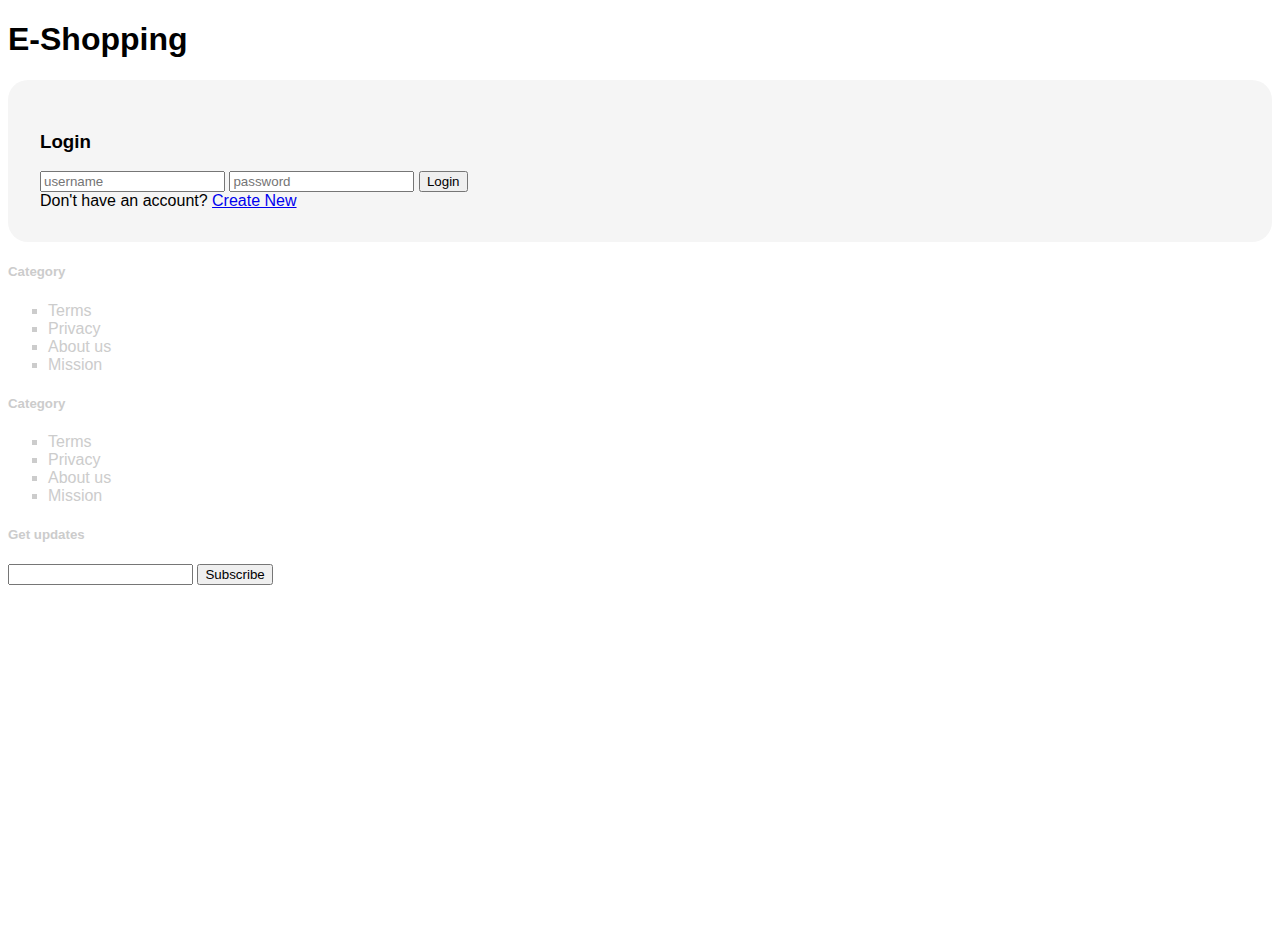
<file: login.html>
<!DOCTYPE html>
<html lang="en">
  <head>
    <meta charset="UTF-8" />
    <meta name="viewport" content="width=device-width, initial-scale=1.0" />
    <link
      href="https://cdn.jsdelivr.net/npm/bootstrap@5.0.2/dist/css/bootstrap.min.css"
      rel="stylesheet"
      integrity="sha384-EVSTQN3/azprG1Anm3QDgpJLIm9Nao0Yz1ztcQTwFspd3yD65VohhpuuCOmLASjC"
      crossorigin="anonymous"
    />
    <link
      rel="stylesheet"
      href="https://cdn.jsdelivr.net/npm/bootstrap-icons@1.11.3/font/bootstrap-icons.min.css"
    />
    <link rel="stylesheet" href="style.css" />
    <title>Document</title>
  </head>
  <body>
    <div class="container my-5">
      <div><h1 class="text-center">E-Shopping</h1></div>
      <div class="row d-flex justify-content-center m-auto mt-5">
        <div class="col-lg-6 login-box">
          <form
            action=""
            class="form-group"
            class="needs-validation"
            novalidate=""
          >
            <h3 class="text-center">Login</h3>
            <input
              type="email"
              placeholder="username"
              class="form-control mt-2"
              required
            />
            <input
              type="password"
              placeholder="password"
              class="form-control mt-2"
              required
              minlength="8"
            />
            <input
              type="button"
              value="Login"
              class="form-control mt-2 btn btn-success"
            />
            <div class="text-center mt-2">
              <span
                >Don't have an account?
                <a href="signup.html">Create New</a></span
              >
            </div>
          </form>
        </div>
      </div>
    </div>
    <div class="footer mt-auto bg-dark text-light">
      <div class="container py-4">
        <div class="row d-flex footer-items">
          <div class="col">
            <h5>Category</h5>
            <ul>
              <li>Terms</li>
              <li>Privacy</li>
              <li>About us</li>
              <li>Mission</li>
            </ul>
          </div>
          <div class="col">
            <h5>Category</h5>
            <ul>
              <li>Terms</li>
              <li>Privacy</li>
              <li>About us</li>
              <li>Mission</li>
            </ul>
          </div>
          <div class="col">
            <h5>Get updates</h5>
            <div class="d-flex">
              <input type="text" class="form-control" />
              <button class="btn btn-primary">Subscribe</button>
            </div>
          </div>
        </div>
      </div>
    </div>
  </body>
  <script
    src="https://cdn.jsdelivr.net/npm/bootstrap@5.3.5/dist/js/bootstrap.bundle.min.js"
    integrity="sha384-k6d4wzSIapyDyv1kpU366/PK5hCdSbCRGRCMv+eplOQJWyd1fbcAu9OCUj5zNLiq"
    crossorigin="anonymous"
  ></script>
  <script src="main.js"></script>
</html>
</file>
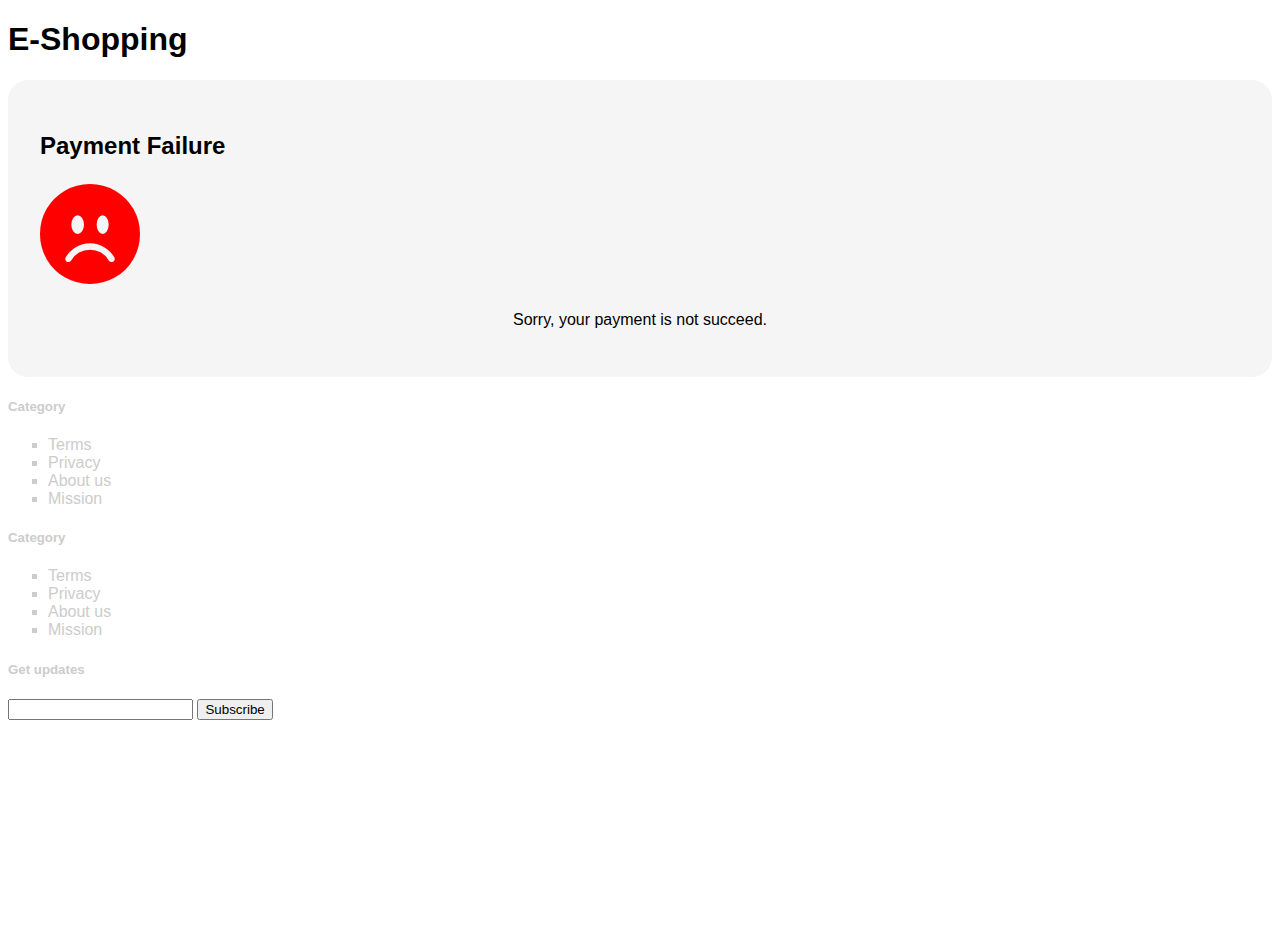
<file: order-fail.html>
<!DOCTYPE html>
<html lang="en">
  <head>
    <meta charset="UTF-8" />
    <meta name="viewport" content="width=device-width, initial-scale=1.0" />
    <link
      href="https://cdn.jsdelivr.net/npm/bootstrap@5.0.2/dist/css/bootstrap.min.css"
      rel="stylesheet"
      integrity="sha384-EVSTQN3/azprG1Anm3QDgpJLIm9Nao0Yz1ztcQTwFspd3yD65VohhpuuCOmLASjC"
      crossorigin="anonymous"
    />
    <link
      rel="stylesheet"
      href="https://cdn.jsdelivr.net/npm/bootstrap-icons@1.11.3/font/bootstrap-icons.min.css"
    />
    <link rel="stylesheet" href="style.css" />
    <title>Document</title>
  </head>
  <body>
    <div class="container my-5">
      <div><h1 class="text-center">E-Shopping</h1></div>
      <div class="row d-flex justify-content-center m-auto mt-5">
        <div class="col-lg-6 login-box">
          <h2 class="text-center">Payment Failure</h2>
          <div class="d-flex justify-content-center">
            <i class="bi bi-emoji-frown-fill"></i>
          </div>
          <p align="center">Sorry, your payment is not succeed.</p>
        </div>
      </div>
    </div>
    <div class="footer mt-auto bg-dark text-light">
      <div class="container py-4">
        <div class="row d-flex footer-items">
          <div class="col">
            <h5>Category</h5>
            <ul>
              <li>Terms</li>
              <li>Privacy</li>
              <li>About us</li>
              <li>Mission</li>
            </ul>
          </div>
          <div class="col">
            <h5>Category</h5>
            <ul>
              <li>Terms</li>
              <li>Privacy</li>
              <li>About us</li>
              <li>Mission</li>
            </ul>
          </div>
          <div class="col">
            <h5>Get updates</h5>
            <div class="d-flex">
              <input type="text" class="form-control" />
              <button class="btn btn-primary">Subscribe</button>
            </div>
          </div>
        </div>
      </div>
    </div>
  </body>
  <script
    src="https://cdn.jsdelivr.net/npm/bootstrap@5.3.5/dist/js/bootstrap.bundle.min.js"
    integrity="sha384-k6d4wzSIapyDyv1kpU366/PK5hCdSbCRGRCMv+eplOQJWyd1fbcAu9OCUj5zNLiq"
    crossorigin="anonymous"
  ></script>
</html>
</file>
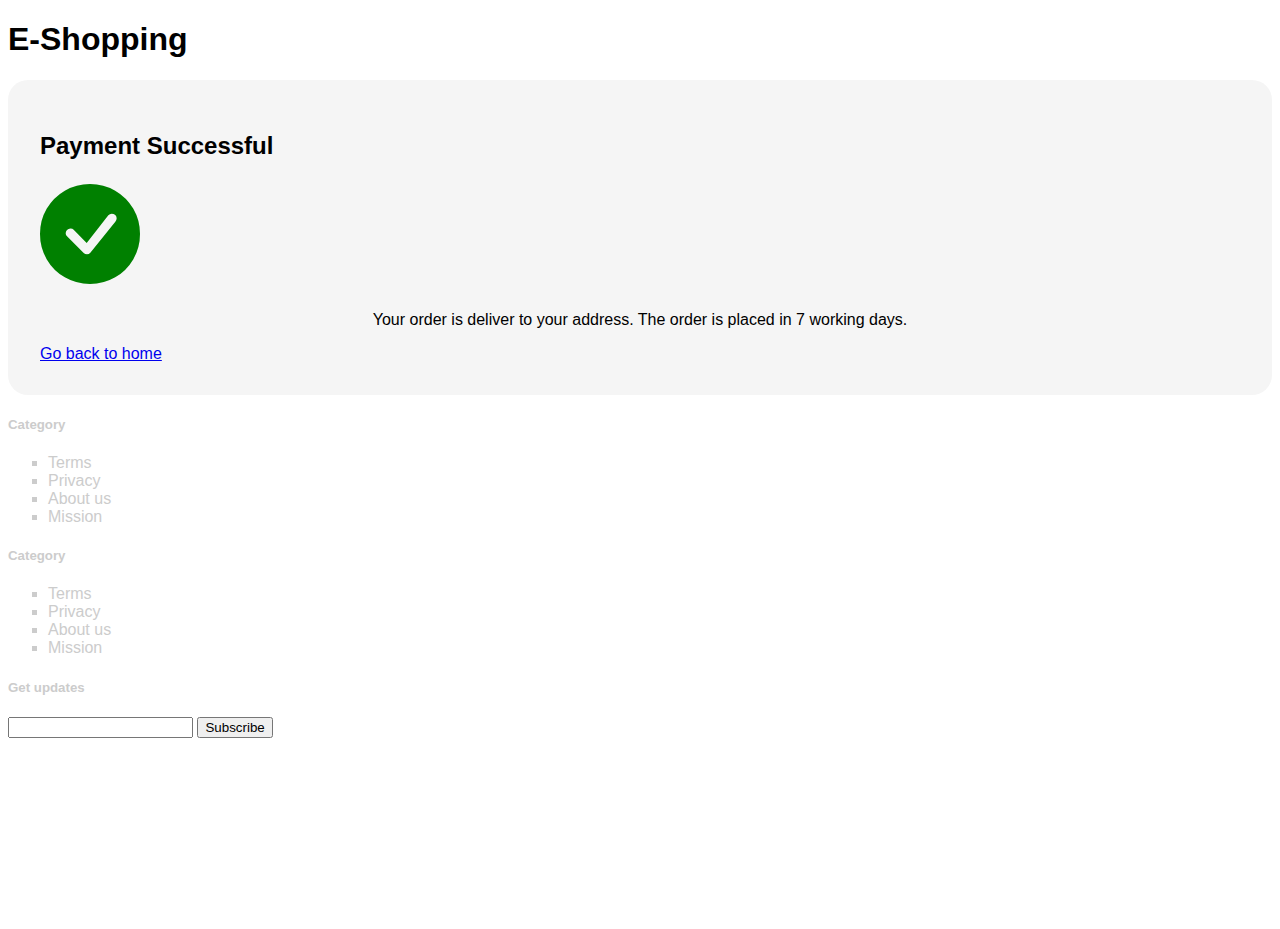
<file: order-succes.html>
<!DOCTYPE html>
<html lang="en">
  <head>
    <meta charset="UTF-8" />
    <meta name="viewport" content="width=device-width, initial-scale=1.0" />
    <link
      href="https://cdn.jsdelivr.net/npm/bootstrap@5.0.2/dist/css/bootstrap.min.css"
      rel="stylesheet"
      integrity="sha384-EVSTQN3/azprG1Anm3QDgpJLIm9Nao0Yz1ztcQTwFspd3yD65VohhpuuCOmLASjC"
      crossorigin="anonymous"
    />
    <link
      rel="stylesheet"
      href="https://cdn.jsdelivr.net/npm/bootstrap-icons@1.11.3/font/bootstrap-icons.min.css"
    />
    <link rel="stylesheet" href="style.css" />
    <title>Document</title>
  </head>
  <body>
    <div class="container my-5">
      <div><h1 class="text-center">E-Shopping</h1></div>
      <div class="row d-flex justify-content-center m-auto mt-5">
        <div class="col-lg-6 login-box">
          <h2 class="text-center">Payment Successful</h2>
          <div class="d-flex justify-content-center">
            <i class="bi bi-check-circle-fill"></i>
          </div>
          <p align="center">
            Your order is deliver to your address. The order is placed in 7
            working days.
          </p>
          <a
            class="text-decoration-none text-dark font-weight-bold d-flex justify-content-center"
            style="font-weight: 500"
            href="index.html"
            >Go back to home</a
          >
        </div>
      </div>
    </div>
    <div class="footer mt-auto bg-dark text-light">
      <div class="container py-4">
        <div class="row d-flex footer-items">
          <div class="col">
            <h5>Category</h5>
            <ul>
              <li>Terms</li>
              <li>Privacy</li>
              <li>About us</li>
              <li>Mission</li>
            </ul>
          </div>
          <div class="col">
            <h5>Category</h5>
            <ul>
              <li>Terms</li>
              <li>Privacy</li>
              <li>About us</li>
              <li>Mission</li>
            </ul>
          </div>
          <div class="col">
            <h5>Get updates</h5>
            <div class="d-flex">
              <input type="text" class="form-control" />
              <button class="btn btn-primary">Subscribe</button>
            </div>
          </div>
        </div>
      </div>
    </div>
  </body>
  <script
    src="https://cdn.jsdelivr.net/npm/bootstrap@5.3.5/dist/js/bootstrap.bundle.min.js"
    integrity="sha384-k6d4wzSIapyDyv1kpU366/PK5hCdSbCRGRCMv+eplOQJWyd1fbcAu9OCUj5zNLiq"
    crossorigin="anonymous"
  ></script>
</html>
</file>
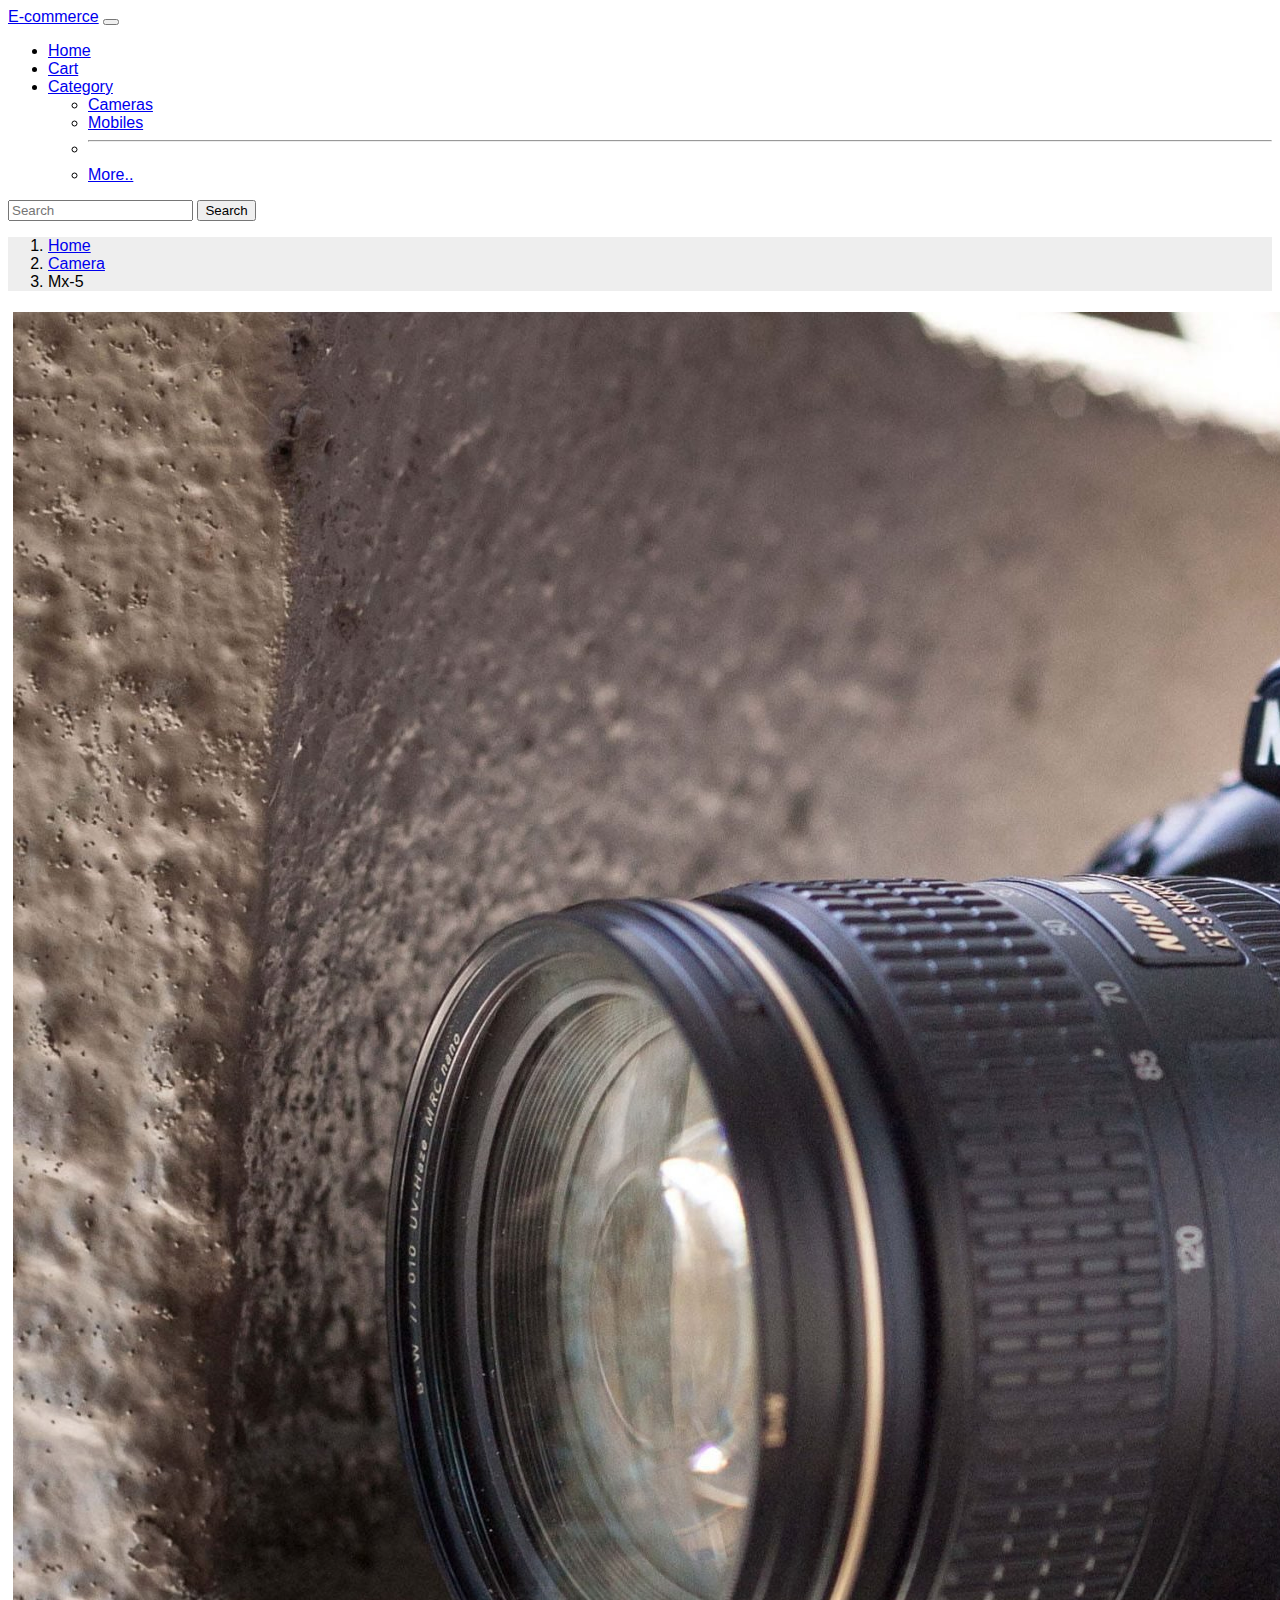
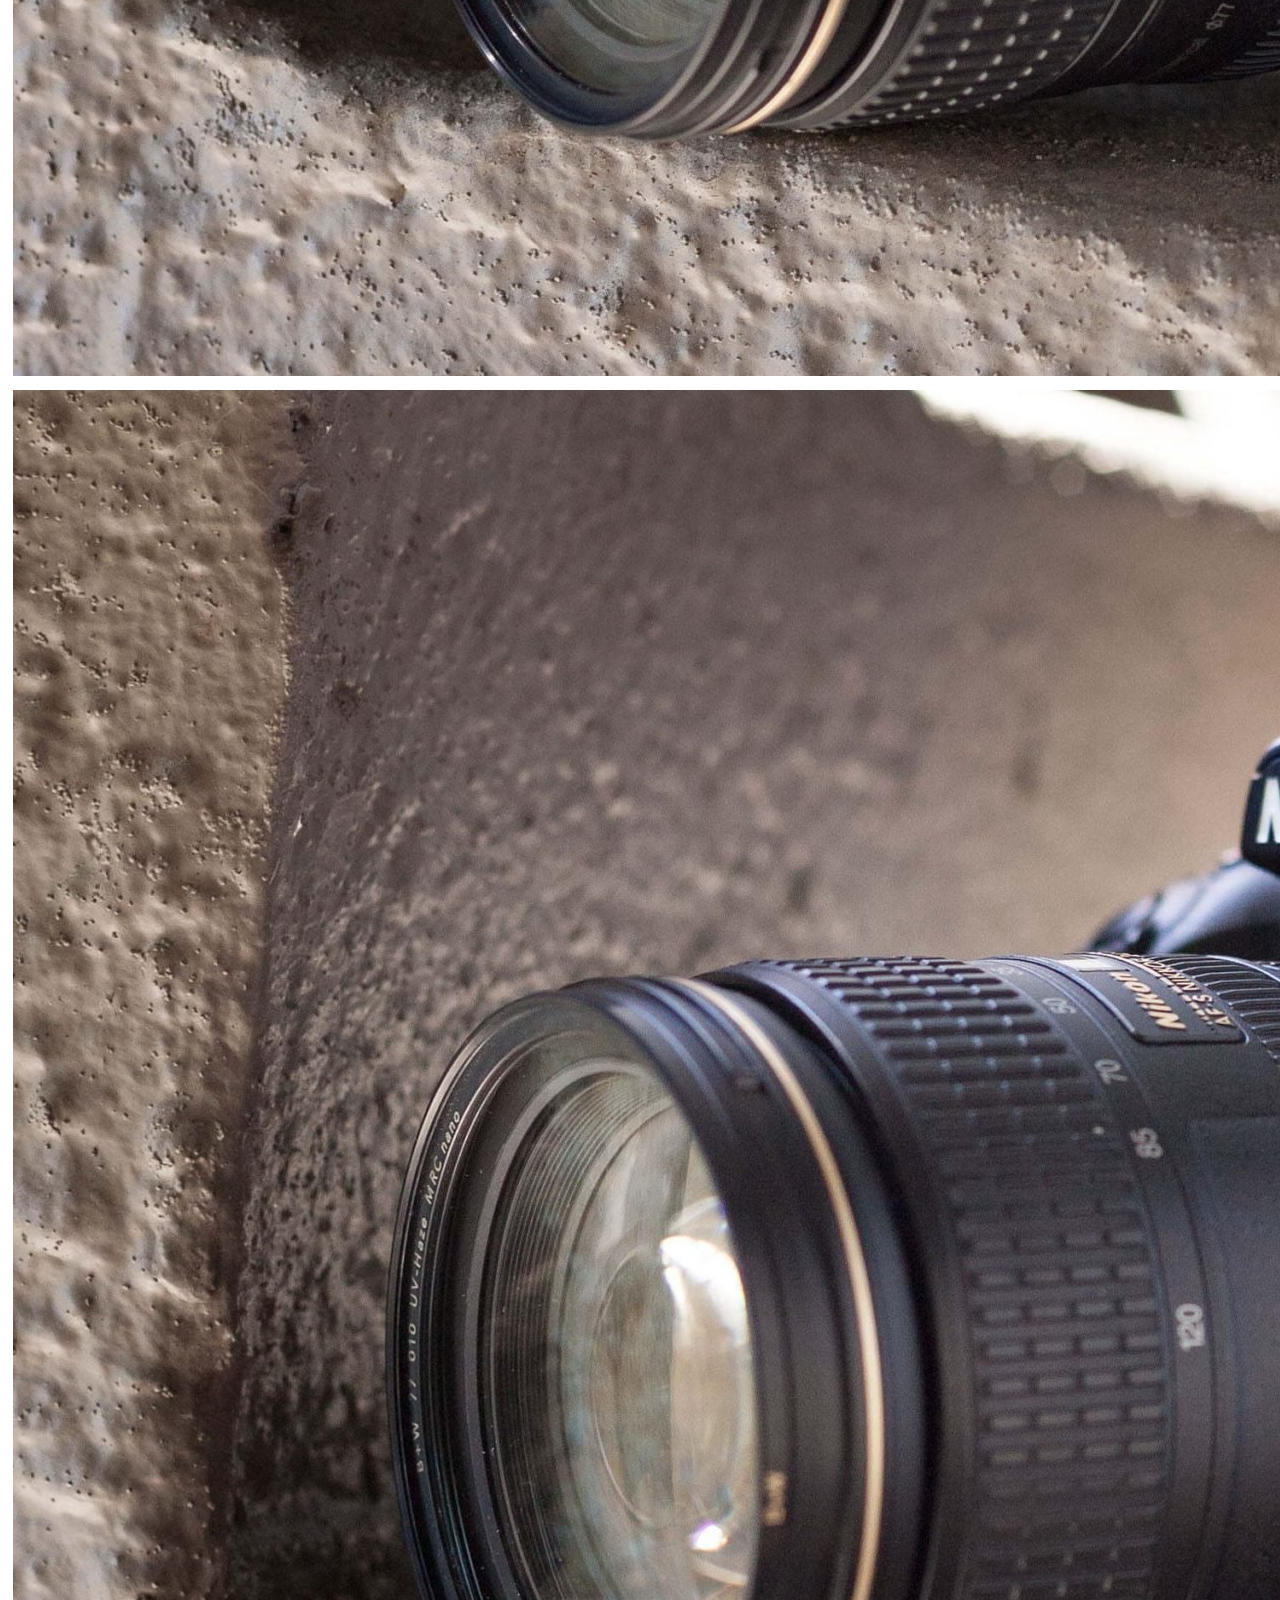
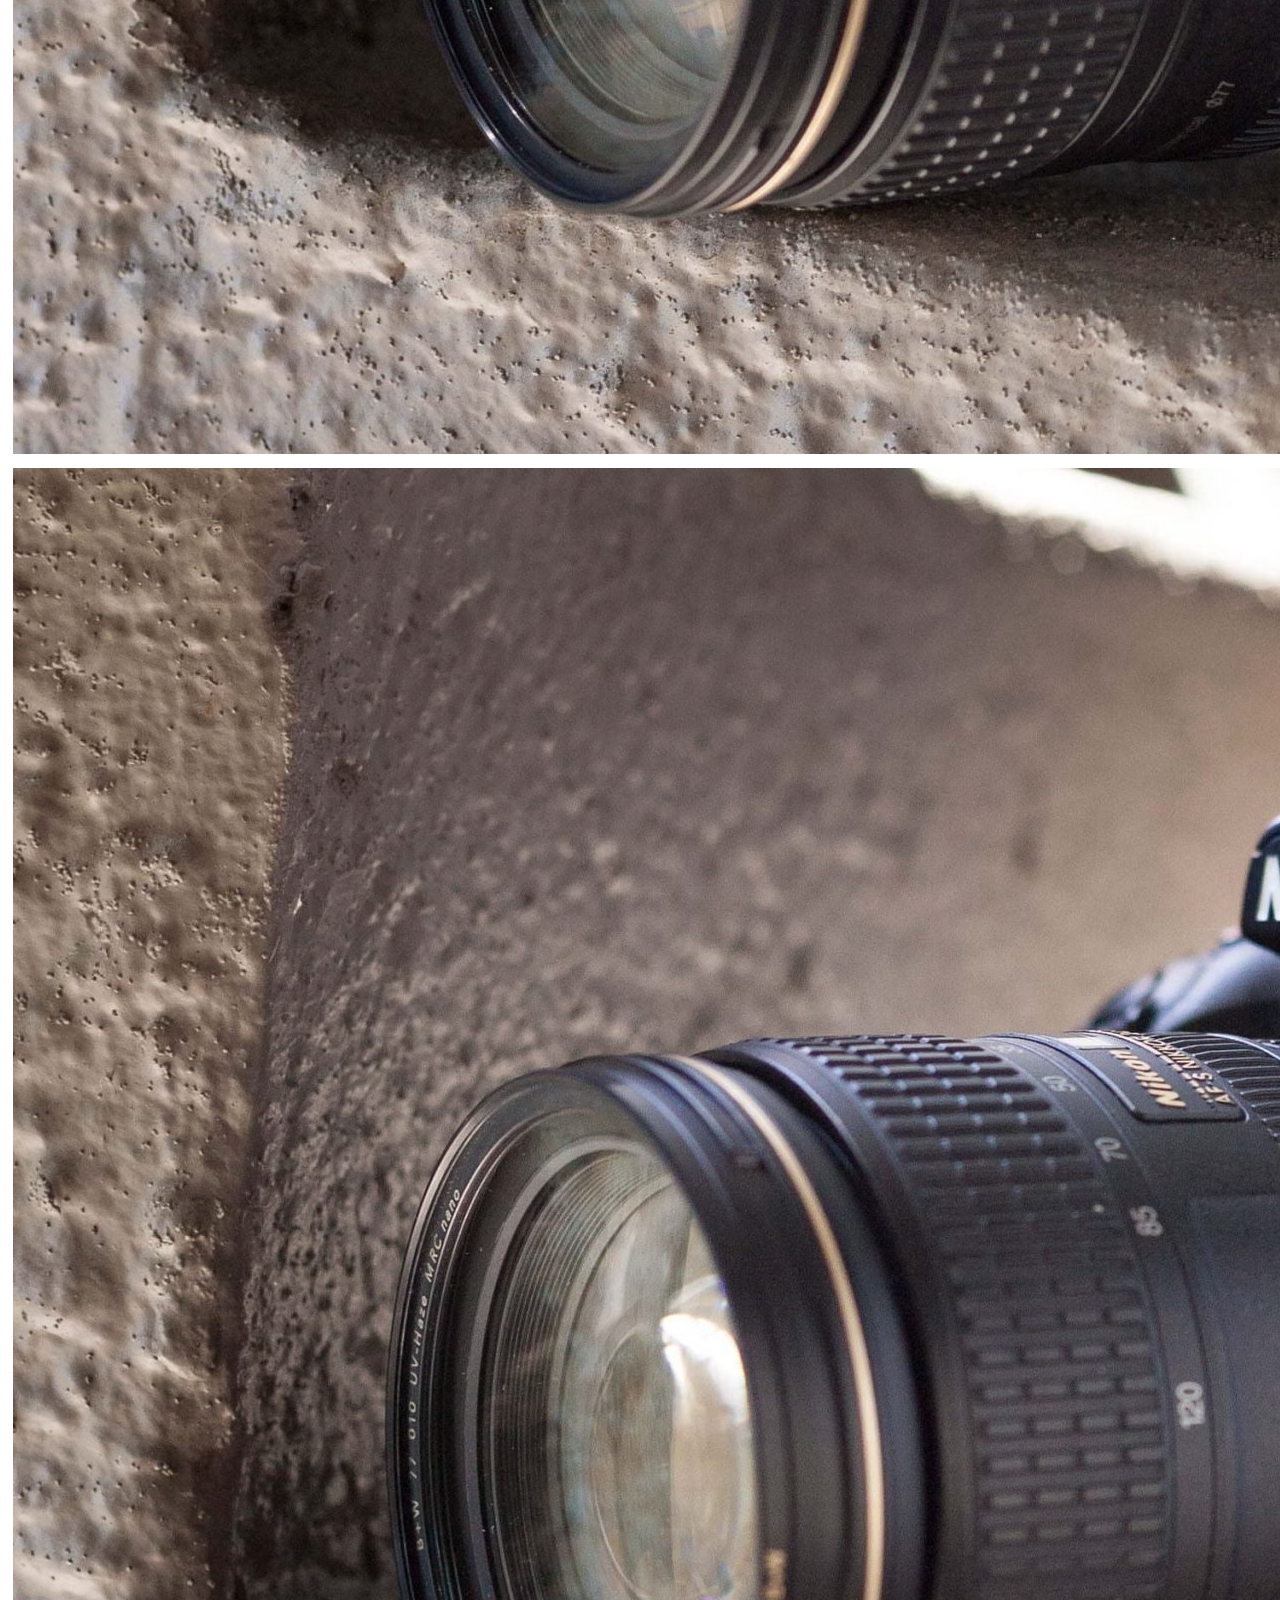
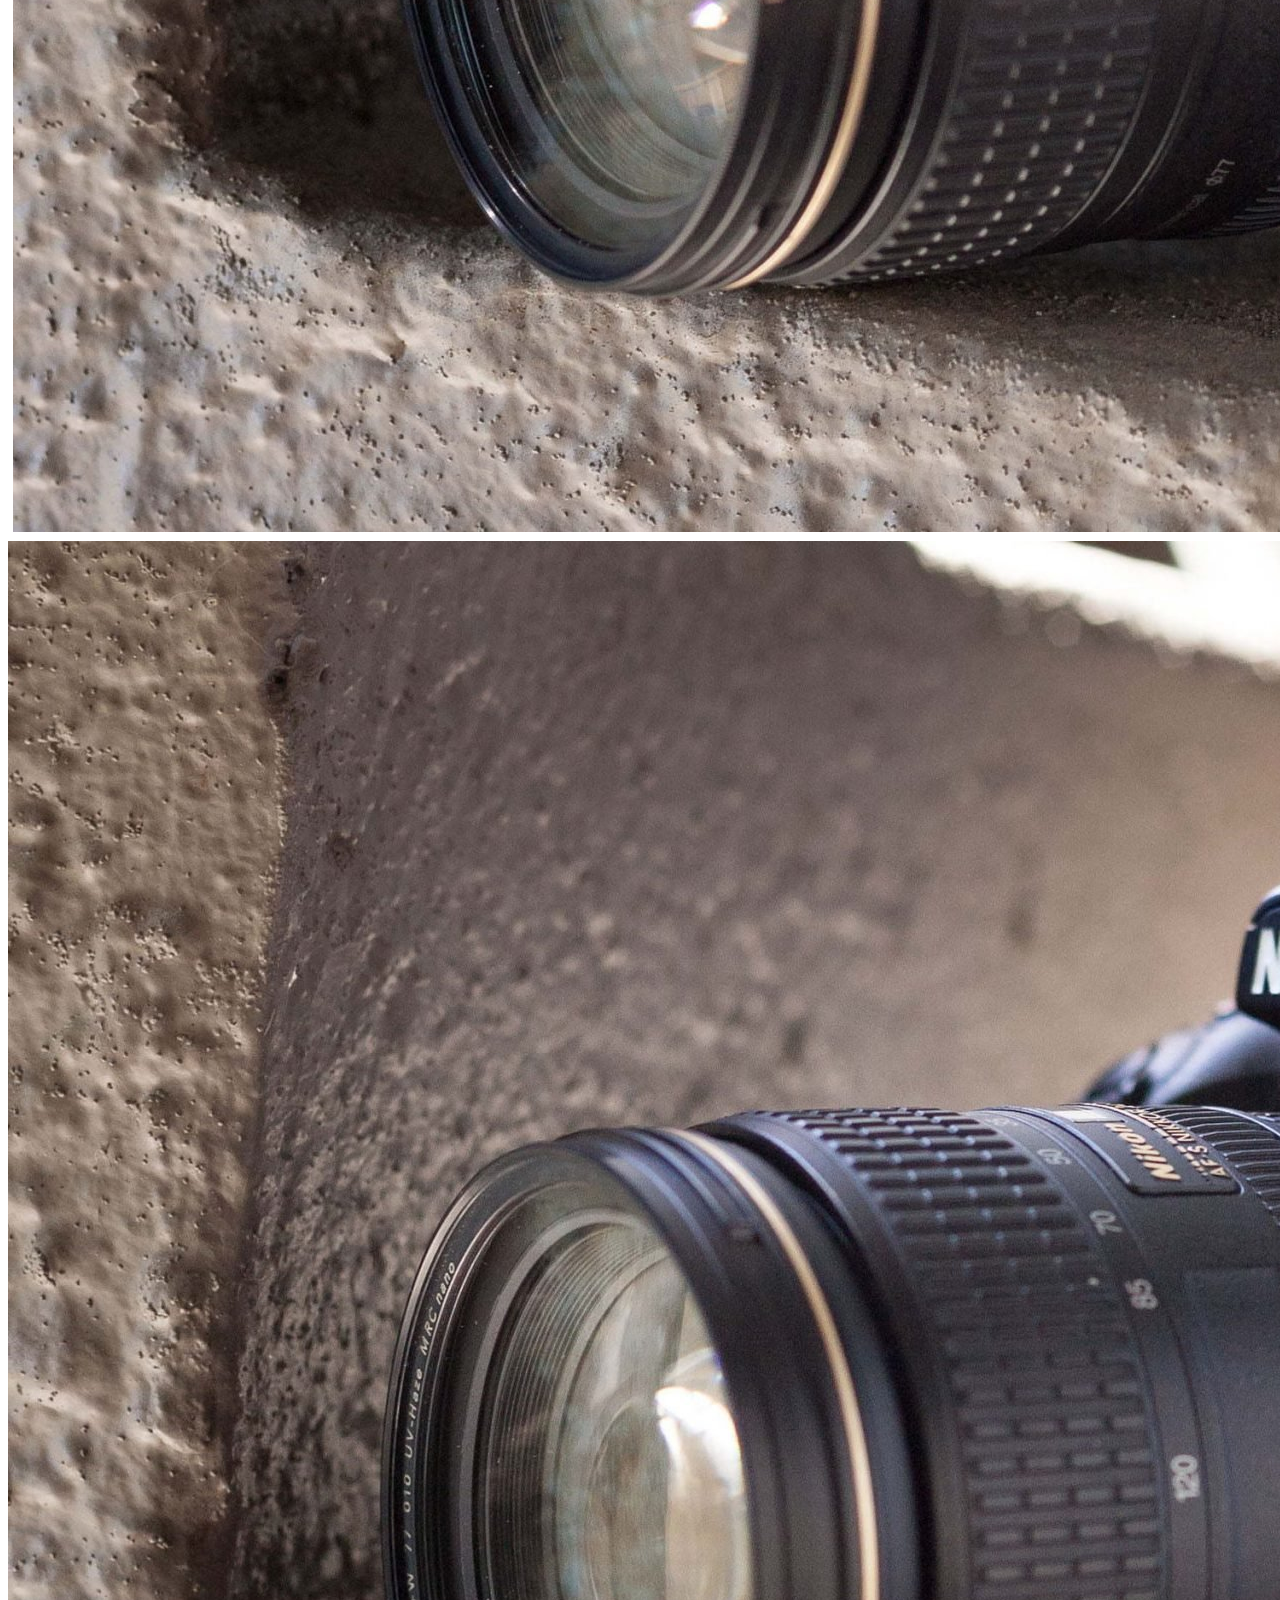
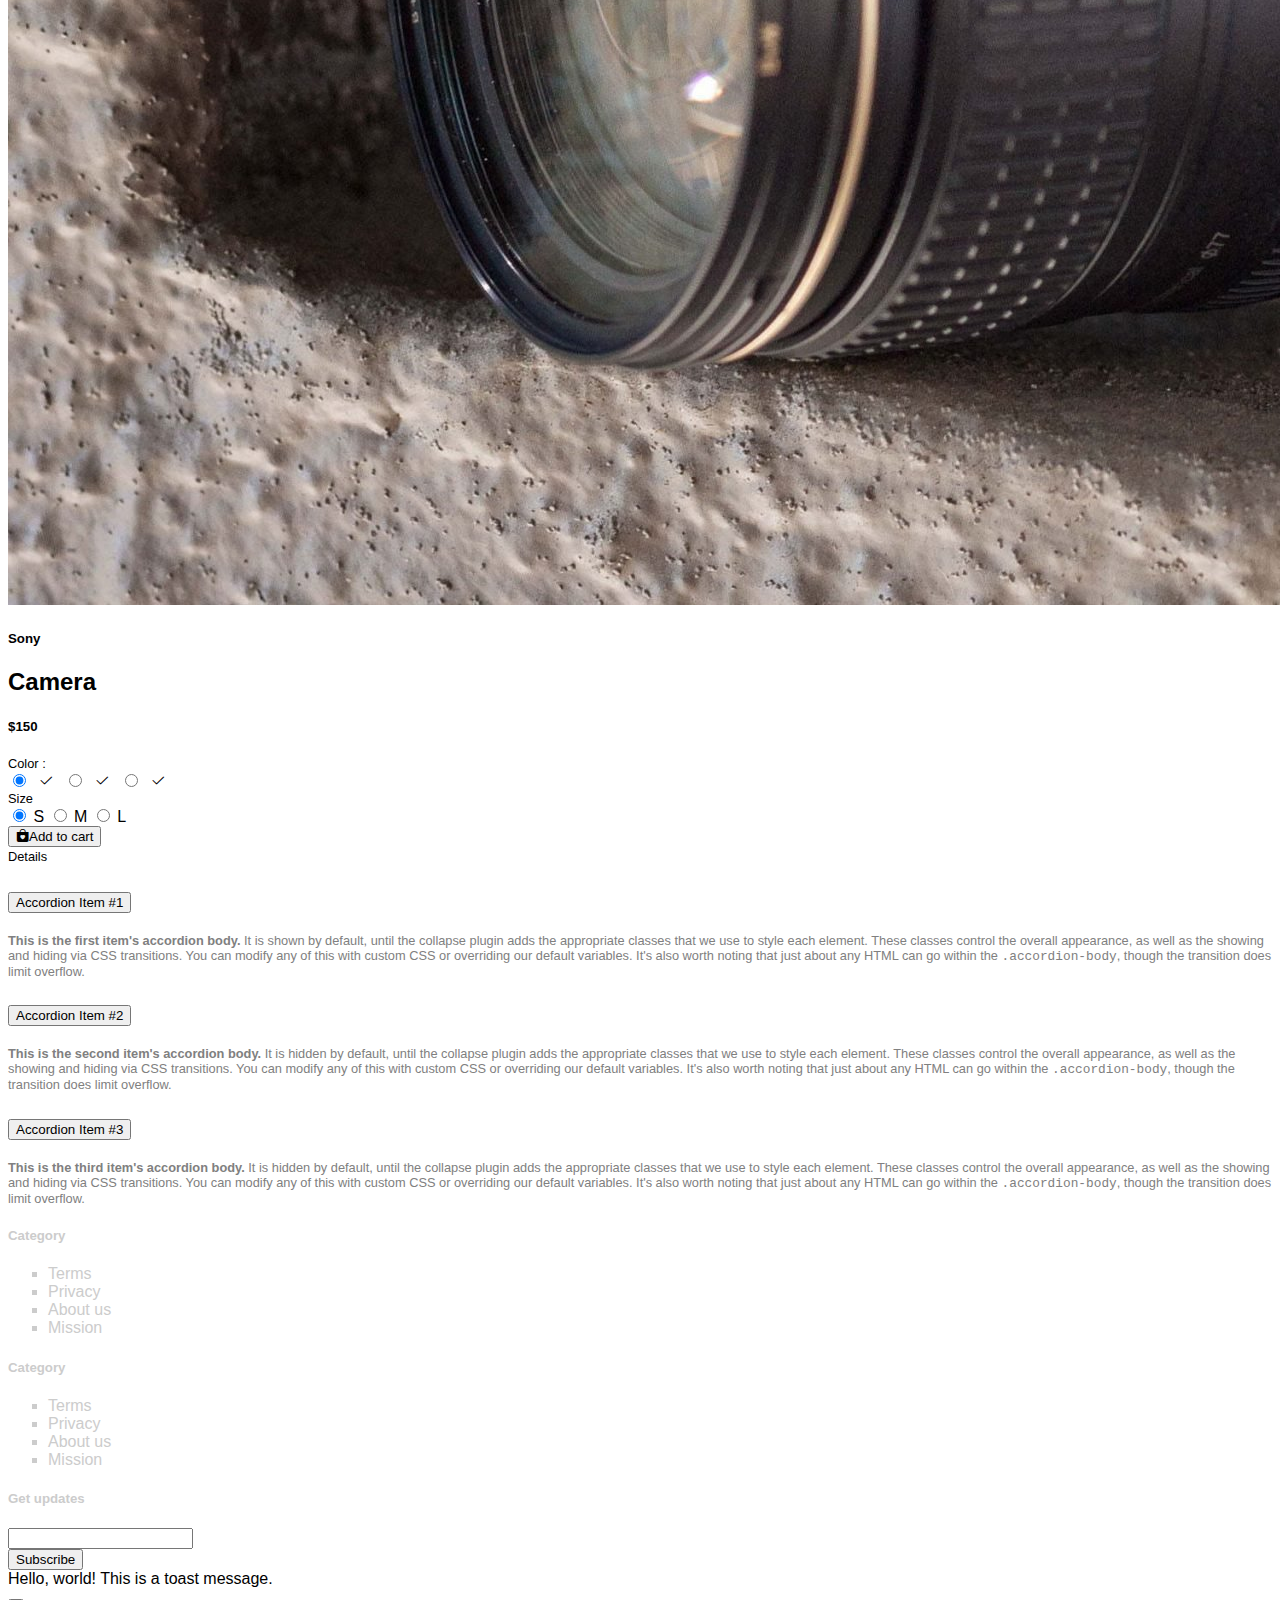
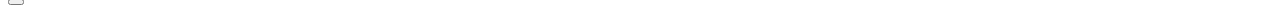
<file: pdetails.html>
<!DOCTYPE html>
<html lang="en">
  <head>
    <meta charset="UTF-8" />
    <meta name="viewport" content="width=device-width, initial-scale=1.0" />
    <link
      href="https://cdn.jsdelivr.net/npm/bootstrap@5.0.2/dist/css/bootstrap.min.css"
      rel="stylesheet"
      integrity="sha384-EVSTQN3/azprG1Anm3QDgpJLIm9Nao0Yz1ztcQTwFspd3yD65VohhpuuCOmLASjC"
      crossorigin="anonymous"
    />
    <link
      rel="stylesheet"
      href="https://cdn.jsdelivr.net/npm/bootstrap-icons@1.11.3/font/bootstrap-icons.min.css"
    />
    <link rel="stylesheet" href="style.css" />
    <title>Document</title>
  </head>
  <body>
    <nav class="navbar navbar-expand-lg navbar-dark bg-dark">
      <div class="container-fluid">
        <a class="navbar-brand" href="#">E-commerce</a>
        <button
          class="navbar-toggler"
          type="button"
          data-bs-toggle="collapse"
          data-bs-target="#navbarSupportedContent"
          aria-controls="navbarSupportedContent"
          aria-expanded="false"
          aria-label="Toggle navigation"
        >
          <span class="navbar-toggler-icon"></span>
        </button>
        <div class="collapse navbar-collapse" id="navbarSupportedContent">
          <ul class="navbar-nav me-auto mb-2 mb-lg-0">
            <li class="nav-item">
              <a class="nav-link active" aria-current="page" href="index.html"
                >Home</a
              >
            </li>
            <li class="nav-item">
              <a class="nav-link" href="cart.html">Cart</a>
            </li>
            <li class="nav-item dropdown">
              <a
                class="nav-link dropdown-toggle"
                href="#"
                id="navbarDropdown"
                role="button"
                data-bs-toggle="dropdown"
                aria-expanded="false"
              >
                Category
              </a>
              <ul class="dropdown-menu" aria-labelledby="navbarDropdown">
                <li><a class="dropdown-item" href="#products">Cameras</a></li>
                <li><a class="dropdown-item" href="#products">Mobiles</a></li>
                <li><hr class="dropdown-divider" /></li>
                <li><a class="dropdown-item" href="#products">More..</a></li>
              </ul>
            </li>
          </ul>
          <form class="d-flex">
            <input
              class="form-control me-2"
              type="search"
              placeholder="Search"
              aria-label="Search"
            />
            <button class="btn btn-outline-primary" type="submit">
              Search
            </button>
          </form>
        </div>
      </div>
    </nav>
    <nav aria-label="breadcrumb" class="mt-5">
      <ol class="breadcrumb p-2">
        <li class="breadcrumb-item"><a href="index.html">Home</a></li>
        <li class="breadcrumb-item"><a href="#">Camera</a></li>
        <li class="breadcrumb-item active" aria-current="page">Mx-5</li>
      </ol>
    </nav>
    <div class="container mt-5">
      <div class="row d-flex flex-row">
        <div class="col-md-2 product-small d-flex flex-md-column p-2">
          <img src="images/camera.jpeg" alt="" class="img-fluid" />
          <img src="images/camera.jpeg" alt="" class="img-fluid" />
          <img src="images/camera.jpeg" alt="" class="img-fluid" />
        </div>

        <div class="col-md-5 product-image">
          <img src="images/camera.jpeg" alt="" class="img-fluid" />
        </div>
        <div class="col">
          <h5 class="text-uppercase tect-secondary">Sony</h5>
          <h2 class="fs-3">Camera</h2>
          <h5 class="text-secondary fs-6 fw-bold">$150</h5>
          <div class="text-secondary text-small">Color :</div>
          <div class="my-2">
            <div
              class="btn-group"
              role="group"
              aria-label="Basic radio toggle button group"
            >
              <input
                type="radio"
                class="btn-check"
                name="btnradio"
                id="btnradio1"
                autocomplete="off"
                checked
              />
              <label class="btn btn-outline-danger color-label" for="btnradio1"
                ><i class="bi bi-check2"></i
              ></label>

              <input
                type="radio"
                class="btn-check"
                name="btnradio"
                id="btnradio2"
                autocomplete="off"
              />
              <label class="btn btn-outline-success color-label" for="btnradio2"
                ><i class="bi bi-check2"></i
              ></label>

              <input
                type="radio"
                class="btn-check"
                name="btnradio"
                id="btnradio3"
                autocomplete="off"
              />
              <label class="btn btn-outline-info color-label" for="btnradio3"
                ><i class="bi bi-check2"></i
              ></label>
            </div>
          </div>
          <div class="text-secondary text-small">Size</div>
          <div class="my-2">
            <div
              class="btn-group"
              role="group"
              aria-label="Basic radio toggle button group"
            >
              <input
                type="radio"
                class="btn-check"
                name="size"
                id="btnradio6"
                autocomplete="off"
                checked
              />
              <label class="btn btn-outline-primary" for="btnradio6">S</label>

              <input
                type="radio"
                class="btn-check"
                name="size"
                id="btnradio5"
                autocomplete="off"
              />
              <label class="btn btn-outline-primary" for="btnradio5">M</label>

              <input
                type="radio"
                class="btn-check"
                name="size"
                id="btnradio4"
                autocomplete="off"
              />
              <label class="btn btn-outline-primary" for="btnradio4">L</label>
            </div>
          </div>
          <button class="btn btn-primary w-100 my-2" onclick="showToast()">
            <i class="bi bi-bag-heart-fill"></i>Add to cart
          </button>
          <div>
            <span class="text-secondary text-small"> Details</span>
            <div class="accordion accordian-flush" id="accordionExample">
              <div class="accordion-item">
                <h2 class="accordion-header" id="headingOne">
                  <button
                    class="accordion-button"
                    type="button"
                    data-bs-toggle="collapse"
                    data-bs-target="#collapseOne"
                    aria-expanded="true"
                    aria-controls="collapseOne"
                  >
                    Accordion Item #1
                  </button>
                </h2>
                <div
                  id="collapseOne"
                  class="accordion-collapse collapse show"
                  aria-labelledby="headingOne"
                  data-bs-parent="#accordionExample"
                >
                  <div class="accordion-body">
                    <strong>This is the first item's accordion body.</strong> It
                    is shown by default, until the collapse plugin adds the
                    appropriate classes that we use to style each element. These
                    classes control the overall appearance, as well as the
                    showing and hiding via CSS transitions. You can modify any
                    of this with custom CSS or overriding our default variables.
                    It's also worth noting that just about any HTML can go
                    within the <code>.accordion-body</code>, though the
                    transition does limit overflow.
                  </div>
                </div>
              </div>
              <div class="accordion-item">
                <h2 class="accordion-header" id="headingTwo">
                  <button
                    class="accordion-button collapsed"
                    type="button"
                    data-bs-toggle="collapse"
                    data-bs-target="#collapseTwo"
                    aria-expanded="false"
                    aria-controls="collapseTwo"
                  >
                    Accordion Item #2
                  </button>
                </h2>
                <div
                  id="collapseTwo"
                  class="accordion-collapse collapse"
                  aria-labelledby="headingTwo"
                  data-bs-parent="#accordionExample"
                >
                  <div class="accordion-body">
                    <strong>This is the second item's accordion body.</strong>
                    It is hidden by default, until the collapse plugin adds the
                    appropriate classes that we use to style each element. These
                    classes control the overall appearance, as well as the
                    showing and hiding via CSS transitions. You can modify any
                    of this with custom CSS or overriding our default variables.
                    It's also worth noting that just about any HTML can go
                    within the <code>.accordion-body</code>, though the
                    transition does limit overflow.
                  </div>
                </div>
              </div>
              <div class="accordion-item">
                <h2 class="accordion-header" id="headingThree">
                  <button
                    class="accordion-button collapsed"
                    type="button"
                    data-bs-toggle="collapse"
                    data-bs-target="#collapseThree"
                    aria-expanded="false"
                    aria-controls="collapseThree"
                  >
                    Accordion Item #3
                  </button>
                </h2>
                <div
                  id="collapseThree"
                  class="accordion-collapse collapse"
                  aria-labelledby="headingThree"
                  data-bs-parent="#accordionExample"
                >
                  <div class="accordion-body">
                    <strong>This is the third item's accordion body.</strong> It
                    is hidden by default, until the collapse plugin adds the
                    appropriate classes that we use to style each element. These
                    classes control the overall appearance, as well as the
                    showing and hiding via CSS transitions. You can modify any
                    of this with custom CSS or overriding our default variables.
                    It's also worth noting that just about any HTML can go
                    within the <code>.accordion-body</code>, though the
                    transition does limit overflow.
                  </div>
                </div>
              </div>
            </div>
          </div>
        </div>
      </div>
    </div>
    <div class="footer mt-5 bg-dark text-light">
      <div class="container py-4">
        <div class="row d-flex footer-items">
          <div class="col">
            <h5>Category</h5>
            <ul>
              <li>Terms</li>
              <li>Privacy</li>
              <li>About us</li>
              <li>Mission</li>
            </ul>
          </div>
          <div class="col">
            <h5>Category</h5>
            <ul>
              <li>Terms</li>
              <li>Privacy</li>
              <li>About us</li>
              <li>Mission</li>
            </ul>
          </div>
          <div class="col">
            <h5>Get updates</h5>
            <input type="text" class="form-control" />
            <div class="d-flex">
              <button class="btn btn-primary">Subscribe</button>
            </div>
          </div>
        </div>
      </div>
    </div>
    <div
      class="toast align-items-center text-white bg-primary border-0 position-fixed top-0"
      role="alert"
      aria-live="assertive"
      aria-atomic="true"
    >
      <div class="d-flex">
        <div class="toast-body">Hello, world! This is a toast message.</div>
        <button
          type="button"
          class="btn-close btn-close-white me-2 m-auto"
          data-bs-dismiss="toast"
          aria-label="Close"
        ></button>
      </div>
    </div>
  </body>
  <script
    src="https://cdn.jsdelivr.net/npm/bootstrap@5.3.5/dist/js/bootstrap.bundle.min.js"
    integrity="sha384-k6d4wzSIapyDyv1kpU366/PK5hCdSbCRGRCMv+eplOQJWyd1fbcAu9OCUj5zNLiq"
    crossorigin="anonymous"
  ></script>
  <script src="main.js"></script>
</html>
</file>
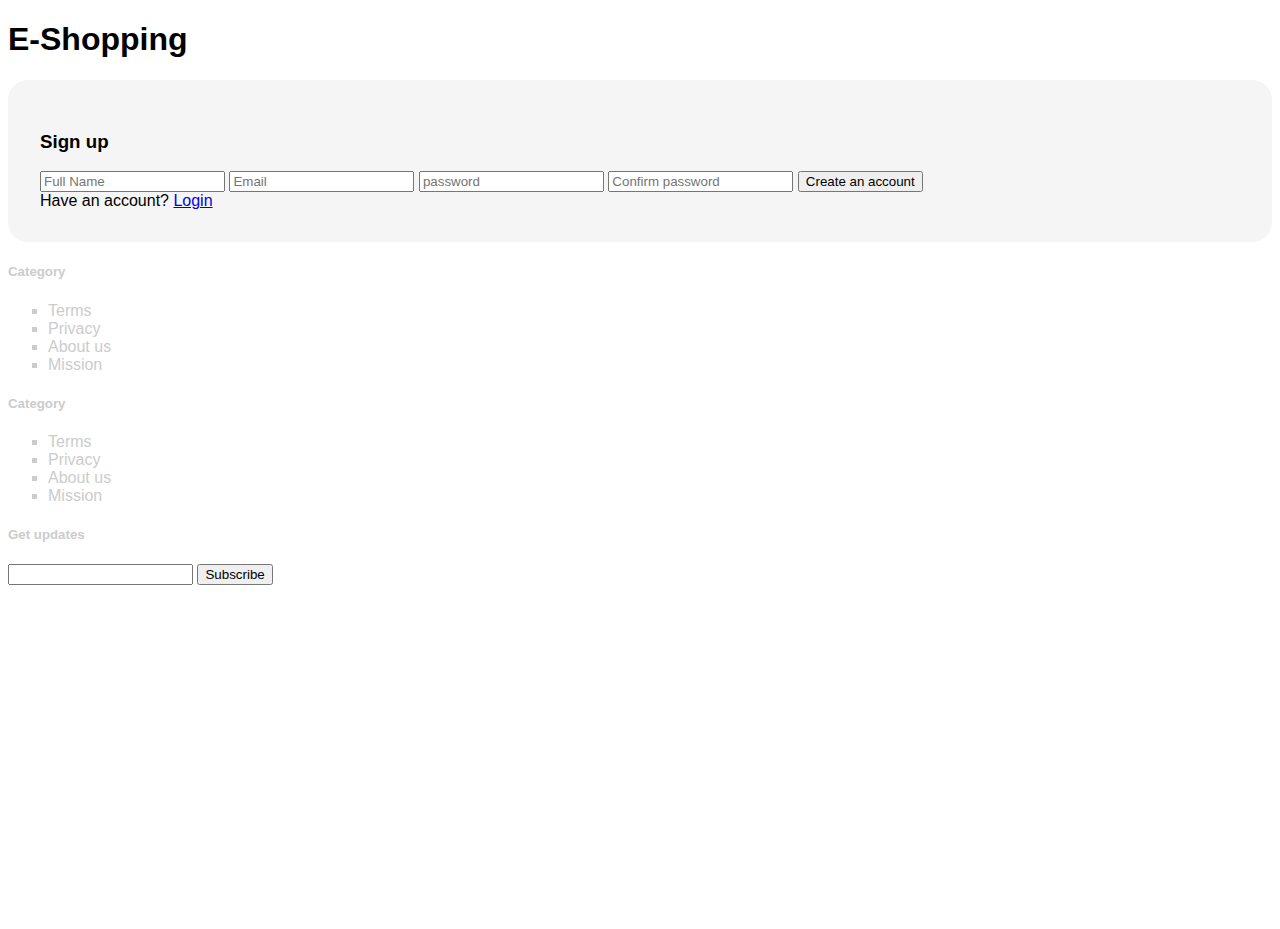
<file: signup.html>
<!DOCTYPE html>
<html lang="en">
  <head>
    <meta charset="UTF-8" />
    <meta name="viewport" content="width=device-width, initial-scale=1.0" />
    <link
      href="https://cdn.jsdelivr.net/npm/bootstrap@5.0.2/dist/css/bootstrap.min.css"
      rel="stylesheet"
      integrity="sha384-EVSTQN3/azprG1Anm3QDgpJLIm9Nao0Yz1ztcQTwFspd3yD65VohhpuuCOmLASjC"
      crossorigin="anonymous"
    />
    <link
      rel="stylesheet"
      href="https://cdn.jsdelivr.net/npm/bootstrap-icons@1.11.3/font/bootstrap-icons.min.css"
    />
    <link rel="stylesheet" href="style.css" />
    <title>Document</title>
  </head>
  <body>
    <div class="container my-5">
      <div><h1 class="text-center">E-Shopping</h1></div>
      <div class="row d-flex justify-content-center m-auto mt-5">
        <div class="col-lg-6 login-box">
          <form action="" class="form-group">
            <h3 class="text-center">Sign up</h3>
            <input type="text" placeholder="Full Name" class="form-control" />
            <input type="Email" placeholder="Email" class="form-control" />
            <input
              type="password"
              class="form-control"
              placeholder="password"
            />
            <input
              type="password"
              class="form-control"
              placeholder="Confirm password"
            />
            <input
              type="button"
              value="Create an account"
              class="form-control btn btn-success mt-2"
            />
            <div class="d-flex justify-content-center p-2">
              <span>Have an account? <a href="login.html">Login</a> </span>
            </div>
          </form>
        </div>
      </div>
    </div>
    <div class="footer mt-auto bg-dark text-light">
      <div class="container py-4">
        <div class="row d-flex footer-items">
          <div class="col">
            <h5>Category</h5>
            <ul>
              <li>Terms</li>
              <li>Privacy</li>
              <li>About us</li>
              <li>Mission</li>
            </ul>
          </div>
          <div class="col">
            <h5>Category</h5>
            <ul>
              <li>Terms</li>
              <li>Privacy</li>
              <li>About us</li>
              <li>Mission</li>
            </ul>
          </div>
          <div class="col">
            <h5>Get updates</h5>
            <div class="d-flex">
              <input type="text" class="form-control" />
              <button class="btn btn-primary">Subscribe</button>
            </div>
          </div>
        </div>
      </div>
    </div>
  </body>
  <script
    src="https://cdn.jsdelivr.net/npm/bootstrap@5.3.5/dist/js/bootstrap.bundle.min.js"
    integrity="sha384-k6d4wzSIapyDyv1kpU366/PK5hCdSbCRGRCMv+eplOQJWyd1fbcAu9OCUj5zNLiq"
    crossorigin="anonymous"
  ></script>
</html>
</file>
<file: style.css>
.rating {
  color: yellow;
}
.product-items {
  max-width: 300px;
}
.footer-items {
  color: #ccc;
}
.footer-items ul {
  list-style: square;
}
.breadcrumb {
  background-color: #eee;
}
.product-small {
  max-width: 10rem;
}
.product-small img {
  padding: 5px;
}
.cart-item {
  border: 1px solid black;
}
.bi-x {
  color: red;
  font-size: 2rem;
}
.login-box {
  background-color: whitesmoke;
  border-radius: 20px;
  padding: 2rem;
}
body {
  min-height: 100vh;
  font-family: "Lucida Sans", "Lucida Sans Regular", "Lucida Grande",
    "Lucida Sans Unicode", Geneva, Verdana, sans-serif;
}
.bi-check-circle-fill {
  font-size: 100px;
  color: green;
}
.bi-emoji-frown-fill {
  font-size: 100px;
  color: red;
}
.color-label {
  border-radius: 50% !important;
  margin: 5px;
}
.text-small {
  font-size: 0.8rem;
}
.nav-item:hover {
  background-color: #ffffff33;
}
.accordion-body {
  font-size: 0.8rem;
  color: grey;
}
</file>
